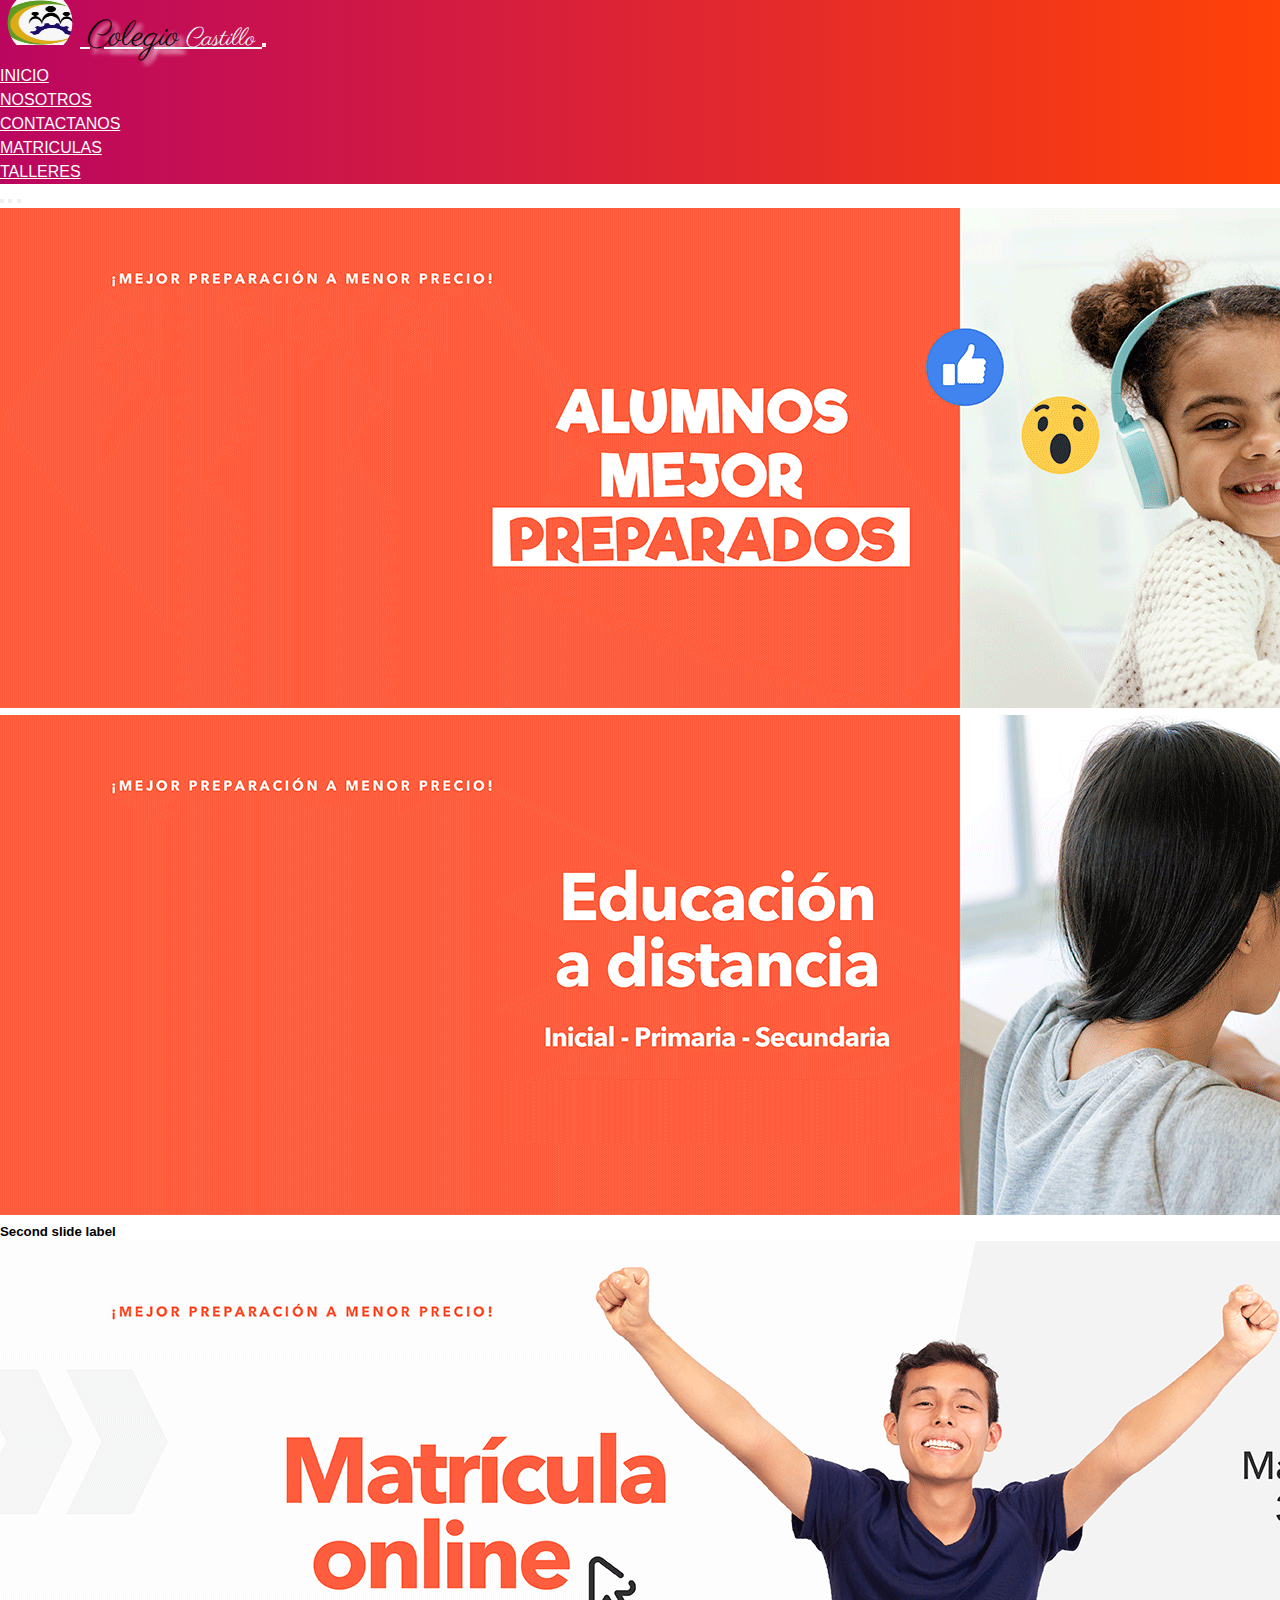
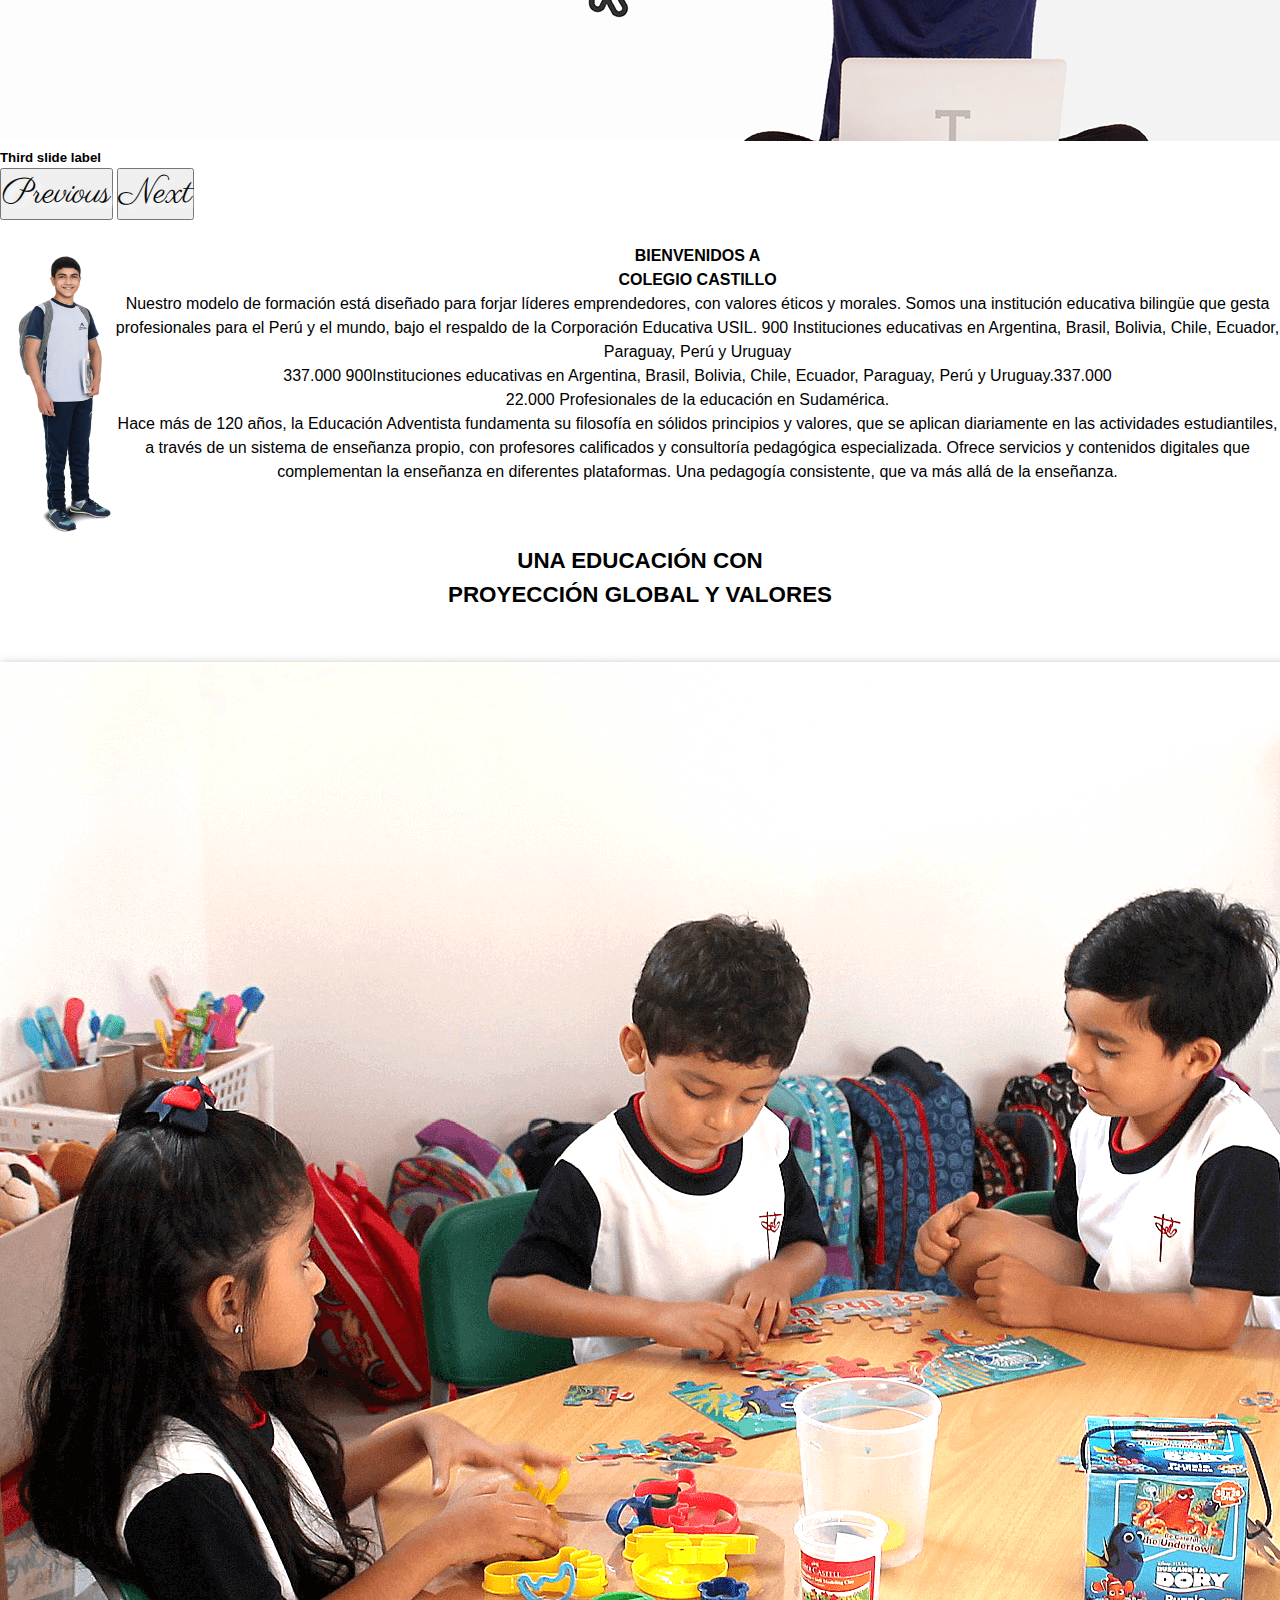
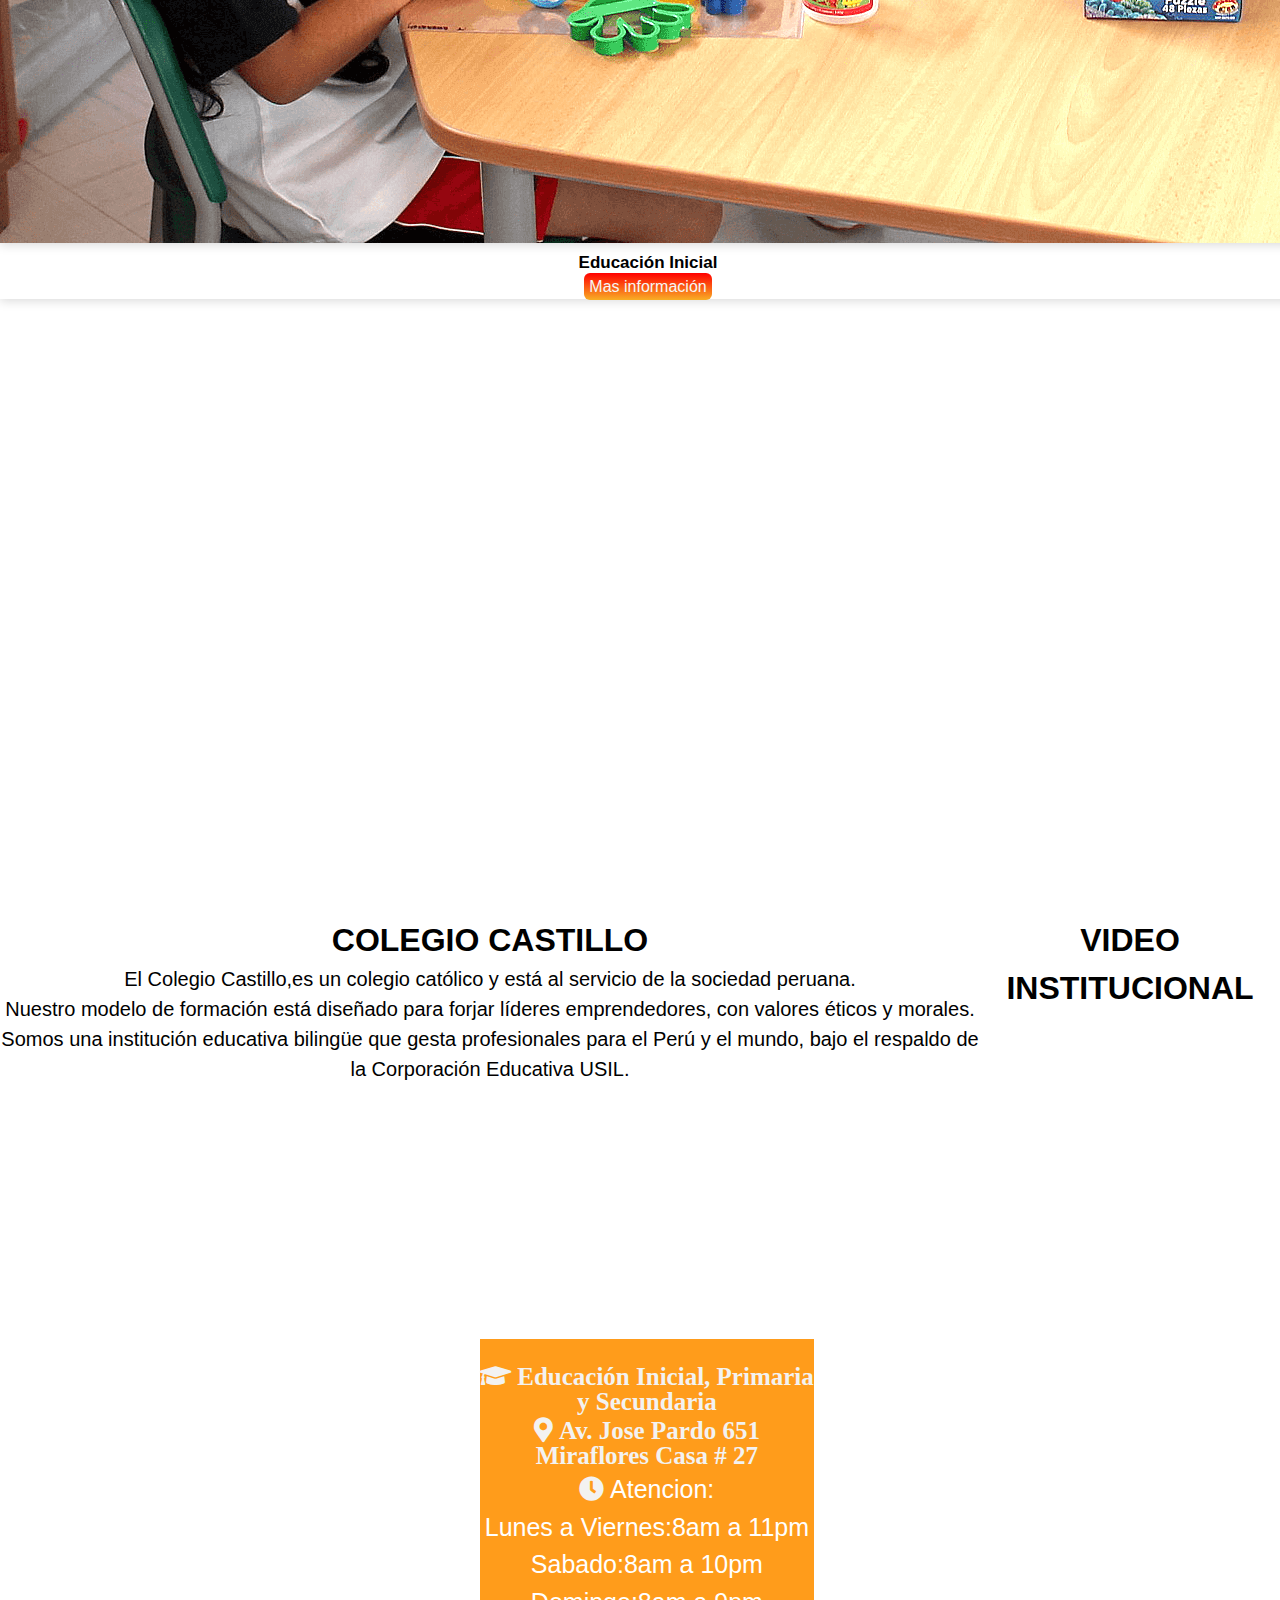
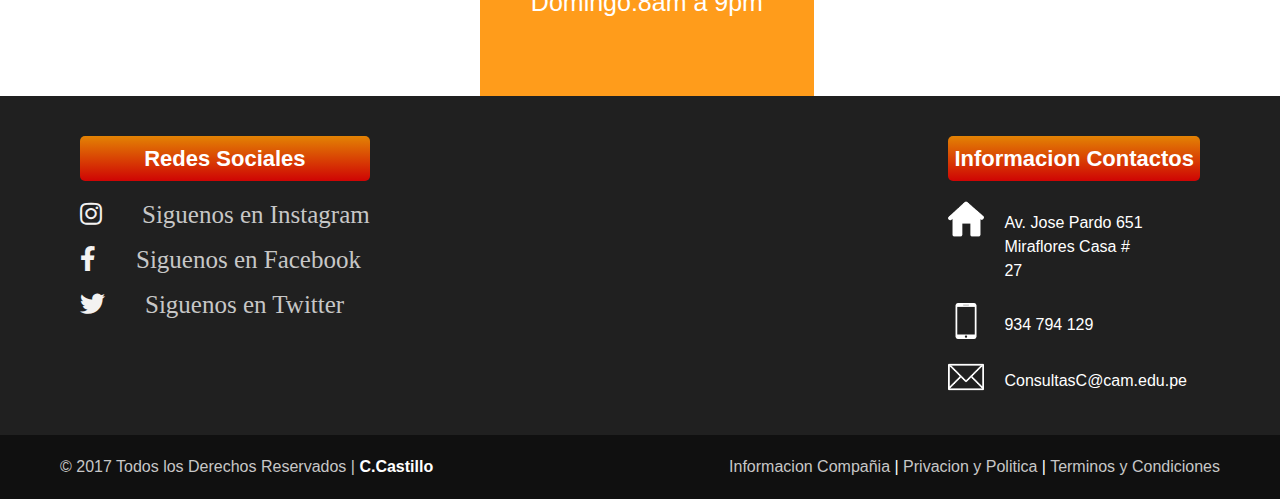
<file: index.html>
<!DOCTYPE html>
<html lang="en">
<head>
    <meta charset="UTF-8">
    <meta http-equiv="X-UA-Compatible" content="IE=edge">
    <meta name="viewport" content="width=device-width, initial-scale=1.0">
    <title>Document</title>
    <link rel="stylesheet" href="css/inicio.css">
    <link rel="stylesheet" href="css/menu.css">
    <link rel="stylesheet" href="css/footer.css">
    <link href="https://cdn.jsdelivr.net/npm/bootstrap@5.1.0/dist/css/bootstrap.min.css" rel="stylesheet" integrity="sha384-KyZXEAg3QhqLMpG8r+8fhAXLRk2vvoC2f3B09zVXn8CA5QIVfZOJ3BCsw2P0p/We" crossorigin="anonymous">
    <!----ICOOS-->
    <link rel="stylesheet" href="https://use.fontawesome.com/releases/v5.8.2/css/all.css">
    <link rel="stylesheet" href="https://cdn.jsdelivr.net/npm/bootstrap-icons@1.5.0/font/bootstrap-icons.css">
</head>
<body>
    <!--MENU-MENU-MENU-->
    <nav class="navbar navbar-expand-lg navbar-light ">
      <div class="container-fluid">
        <a class="navbar-brand" href="#">
          <img class="img" src="pexel34.jpg" width="80px" height="45px" alt="">
          <span>Colegio</span> Castillo
        </a>
        <button class="navbar-toggler" type="button" data-bs-toggle="collapse" data-bs-target="#navbarSupportedContent" aria-controls="navbarSupportedContent" aria-expanded="false" aria-label="Toggle navigation">
          <span class="navbar-toggler-icon"></span>
        </button>
        <div class="collapse navbar-collapse" id="navbarSupportedContent">
          <ul class="navbar-nav ms-auto mb-2 mb-lg-0">
            
            <li class="nav-item">
              <a class="nav-link active" href="index.html">Inicio</a>
            </li>
            <li class="nav-item">
              <a class="nav-link" href="nosotros.html">Nosotros</a>
            </li>
            <li class="nav-item">
              <a class="nav-link" href="contacto.html">Contactanos</a>
            </li>
            <li class="nav-item">
              <a class="nav-link" href="matricula.html">Matriculas</a>
            </li>
            <li class="nav-item">
              <a class="nav-link" href="talleres.html">Talleres</a>
            
            </li>
          </ul>
        
        </div>
      </div>
    </nav>
    <!--MENU FIN-->
    <!--SLIDER-SLIDER-->
    <div id="carouselExampleCaptions" class="carousel slide" data-bs-ride="carousel">
      <div class="carousel-indicators">
        <button type="button" data-bs-target="#carouselExampleCaptions" data-bs-slide-to="0" class="active" aria-current="true" aria-label="Slide 1"></button>
        <button type="button" data-bs-target="#carouselExampleCaptions" data-bs-slide-to="1" aria-label="Slide 2"></button>
        <button type="button" data-bs-target="#carouselExampleCaptions" data-bs-slide-to="2" aria-label="Slide 3"></button>
      </div>
      <div class="carousel-inner">
        <div class="carousel-item active">
          <img src="icon/es2.png" class="d-block w-100" alt="...">
          
      </div>
        <div class="carousel-item">
          <img src="icon/es1.png" class="d-block w-100" alt="...">
          <div class="carousel-caption d-none d-md-block">
            <h5>Second slide label</h5>
          
          </div>
        </div>
        
        <div class="carousel-item">
          <img src="icon/es3.png" class="d-block w-100" alt="...">
          <div class="carousel-caption d-none d-md-block">
            <h5>Third slide label</h5>
            
          </div>
        </div>
      </div>
      <button class="carousel-control-prev" type="button" data-bs-target="#carouselExampleCaptions" data-bs-slide="prev">
        <span class="carousel-control-prev-icon" aria-hidden="true"></span>
        <span class="visually-hidden">Previous</span>
      </button>
      <button class="carousel-control-next" type="button" data-bs-target="#carouselExampleCaptions" data-bs-slide="next">
        <span class="carousel-control-next-icon" aria-hidden="true"></span>
        <span class="visually-hidden">Next</span>
      </button>
    </div>
    <!--CONTENEDOR1---CONTENEDOR1-->
    <br>
    <div>
      <p><img class="img1" src="icon/chico.png" height="300px" alt=""> 
        <b>BIENVENIDOS A</b> <br> 
        <b>COLEGIO CASTILLO</b> <br>
        Nuestro modelo de formación está diseñado para forjar líderes emprendedores,
        con valores éticos y morales. Somos una institución educativa bilingüe que gesta
        profesionales para el Perú y el mundo,
        bajo el respaldo de la Corporación Educativa USIL.
        900 Instituciones educativas en Argentina, Brasil, Bolivia,
        Chile, Ecuador, Paraguay, Perú y Uruguay
        <br>
        337.000
        900Instituciones educativas en Argentina, Brasil, 
        Bolivia, Chile, Ecuador, Paraguay, Perú y Uruguay.337.000
        <br>22.000
        Profesionales de la educación en Sudamérica.
        <br>
        Hace más de 120 años, la Educación Adventista fundamenta su
        filosofía en sólidos principios y valores, que se aplican 
        diariamente en las actividades estudiantiles, a través de un sistema de enseñanza propio, con profesores calificados y consultoría pedagógica especializada. Ofrece servicios y contenidos digitales que complementan la enseñanza en diferentes plataformas. 
        Una pedagogía consistente, que va más allá de la enseñanza.
      </p>

      <div>
        
      </div>
      <div class="container">

      </div>
    
    <!--CONTENEDOR DE 2-->
    <section class="gallery-block cards-gallery">
      <div class="container">
        <div class="heading">
          <h2>UNA EDUCACIÓN CON</h2>
          <h2>PROYECCIÓN GLOBAL Y VALORES</h2>
        </div>
        <div class="row">
          <div class="col-md-6 col-lg-4">
            <div class="card border-0 transform-on-hover">
              <a class="lightbox" href="icon/inicial.png"><img src="icon/inicial.png" class="card-img-top"></a>
              <div class="card-body">
                <h6>Educación Inicial</h6>
                <a href="inicial.html" id="info">Mas información</a>
              </div>
            </div>
          </div>
          
          <div class="col-md-6 col-lg-4">
            <div class="card border-0 transform-on-hover">
              <a class="lightbox" href="icon/primaria.jpg"><img src="icon/primaria.jpg" class="card-img-top"></a>
              <div class="card-body">
                <h6>Educación Primaria</h6>
                <a href="primaria.html" id="info">Mas información</a>
              </div>
            </div>
          </div>
          
          <div class="col-md-6 col-lg-4">
            <div class="card border-0 transform-on-hover">
              <a class="lightbox" href="icon/secundaria.jpg"><img src="icon/secundaria.jpg" class="card-img-top"></a>
              <div class="card-body">
                <h6>Educación Secundaria</h6>
                <a href="secundaria.html" id="info">Mas información</a>
              </div>
            </div>
          </div>
        </div>
        
        <!--df-->
        
        </div>
      </div>
    </section>

    <!---CONTAINER 3-->
    <div class="container">
      <div class="row">
        <div class="col-md-6">
          <div class="jumbotrom">
            <h1>COLEGIO CASTILLO </h1>
            <p class="parrafo1"> El Colegio Castillo,es un colegio católico y está al servicio de la
              sociedad peruana. 
            </p>
            <p class="parrafo1">Nuestro modelo de formación está diseñado para forjar líderes emprendedores,
              con valores éticos y morales. Somos una institución educativa bilingüe que gesta profesionales para el Perú y el mundo,
              bajo el respaldo de la Corporación Educativa USIL.</p>
          </div>
        </div>
        <div class="col-md-6">
          <div class="jumbotrom">
            <h1>VIDEO INSTITUCIONAL </h1>
            <p class="video2">
              <iframe width="300" height="300" src="https://www.youtube.com/embed/ipaQ0iGM97s" title="YouTube video player" frameborder="0" allow="accelerometer; autoplay; clipboard-write;
              encrypted-media; gyroscope; picture-in-picture" allowfullscreen></iframe>
            </p>
          </div>
        </div>
      </div>
    </div>
    <!--FIN DE CONTAINER3-->
    <!--CONTAINER4-->
    <div class="container ">
      <div class="row ">
        
        <div class="col-6">
          
            <iframe src="https://www.google.com/maps/embed?pb=!1m18!1m12!1m3!1d30962.668365403777!2d-75.73340160869859!3d-14.057470739203755!2m3!1f0!2f0!3f0!3m2!1i1024!2i768!4f13.1!3m3!1m2!1s0x91111d528bfa4865%3A0x280a13831099717!2sColegio%20Saco%20Oliveros%20(%20Ica-Parcona%20)!5e0!3m2!1ses!2spe!4v1629577984708!5m2!1ses!2spe"
            width="480" height="350" style="border:0;" allowfullscreen="" loading="lazy"></iframe>
          </div>
          
          <div class="col-6 color4">
            <br>
            <p><i class="fas fa-graduation-cap">	
              
              Educación Inicial, Primaria <br> y Secundaria</i></p>
          
          <p><i class="fas fa-map-marker-alt">
            Av. Jose Pardo 651 <br> Miraflores Casa # 27
          </i>
          </p>
          <p class="reloj"><i class="fas fa-clock"></i>
          Atencion: <br>
          Lunes a Viernes:8am a 11pm <br>
          Sabado:8am a 10pm <br>
          Domingo:8am a 9pm <br>
          </p>
          </div>
      </div>
    </div>
    <!--FIN CONTAINER4-->
    <!--FOOTER-FOOTER-FOOTER-->
    <footer>
    
        <div class="container-footer-all">
            <div class="container-body">
                <div class="colum2">
                    <h1>Redes Sociales</h1>
                    <div class="row">
                        <i class="fab fa-instagram"><label>Siguenos en Instagram</label></i>
                        
                    </div>
                    <div class="row">
                        
                        <i class="fab fa-facebook-f"><label>Siguenos en Facebook</label></i>
                        
                    </div>
                    <div class="row">
                        <i class="fab fa-twitter"><label>Siguenos en Twitter</label> </i>
                        
                    </div>
                    
                </div>
                <div class="colum3">
                    <h1>Informacion Contactos</h1>
                    <div class="row2">
                        <img src="icon/house.png">
                        <label> 
                        Av. Jose Pardo 
                        651 Miraflores
                        Casa # 27</label>
                    </div>
                    <div class="row2">
                        <img src="icon/smartphone.png">
                        <label>934 794 129 </label>
                    </div>

                    <div class="row2">
                        <img src="icon/contact.png">
                        <label>ConsultasC@cam.edu.pe</label>
                    </div>
                </div>
            </div>
         </div>
         
        <div class="container-footer">
                <div class="footer">
                     <div class="copyright">
                         © 2017 Todos los Derechos Reservados | <a href="">C.Castillo</a>
                     </div>
 
                     <div class="information">
                         <a href="">Informacion Compañia</a> | <a href="">Privacion y Politica</a> | <a href="">Terminos y Condiciones</a>
                     </div>
                 </div>
 
        </div>
         
     </footer>



    <script src="https://cdn.jsdelivr.net/npm/bootstrap@5.0.2/dist/js/bootstrap.bundle.min.js" integrity="sha384-MrcW6ZMFYlzcLA8Nl+NtUVF0sA7MsXsP1UyJoMp4YLEuNSfAP+JcXn/tWtIaxVXM" crossorigin="anonymous"></script>
    <script src="https://cdn.jsdelivr.net/npm/@popperjs/core@2.9.2/dist/umd/popper.min.js" integrity="sha384-IQsoLXl5PILFhosVNubq5LC7Qb9DXgDA9i+tQ8Zj3iwWAwPtgFTxbJ8NT4GN1R8p" crossorigin="anonymous"></script>
    <script src="https://cdn.jsdelivr.net/npm/bootstrap@5.0.2/dist/js/bootstrap.min.js" integrity="sha384-cVKIPhGWiC2Al4u+LWgxfKTRIcfu0JTxR+EQDz/bgldoEyl4H0zUF0QKbrJ0EcQF" crossorigin="anonymous"></script>

</body>
</html>
</file>
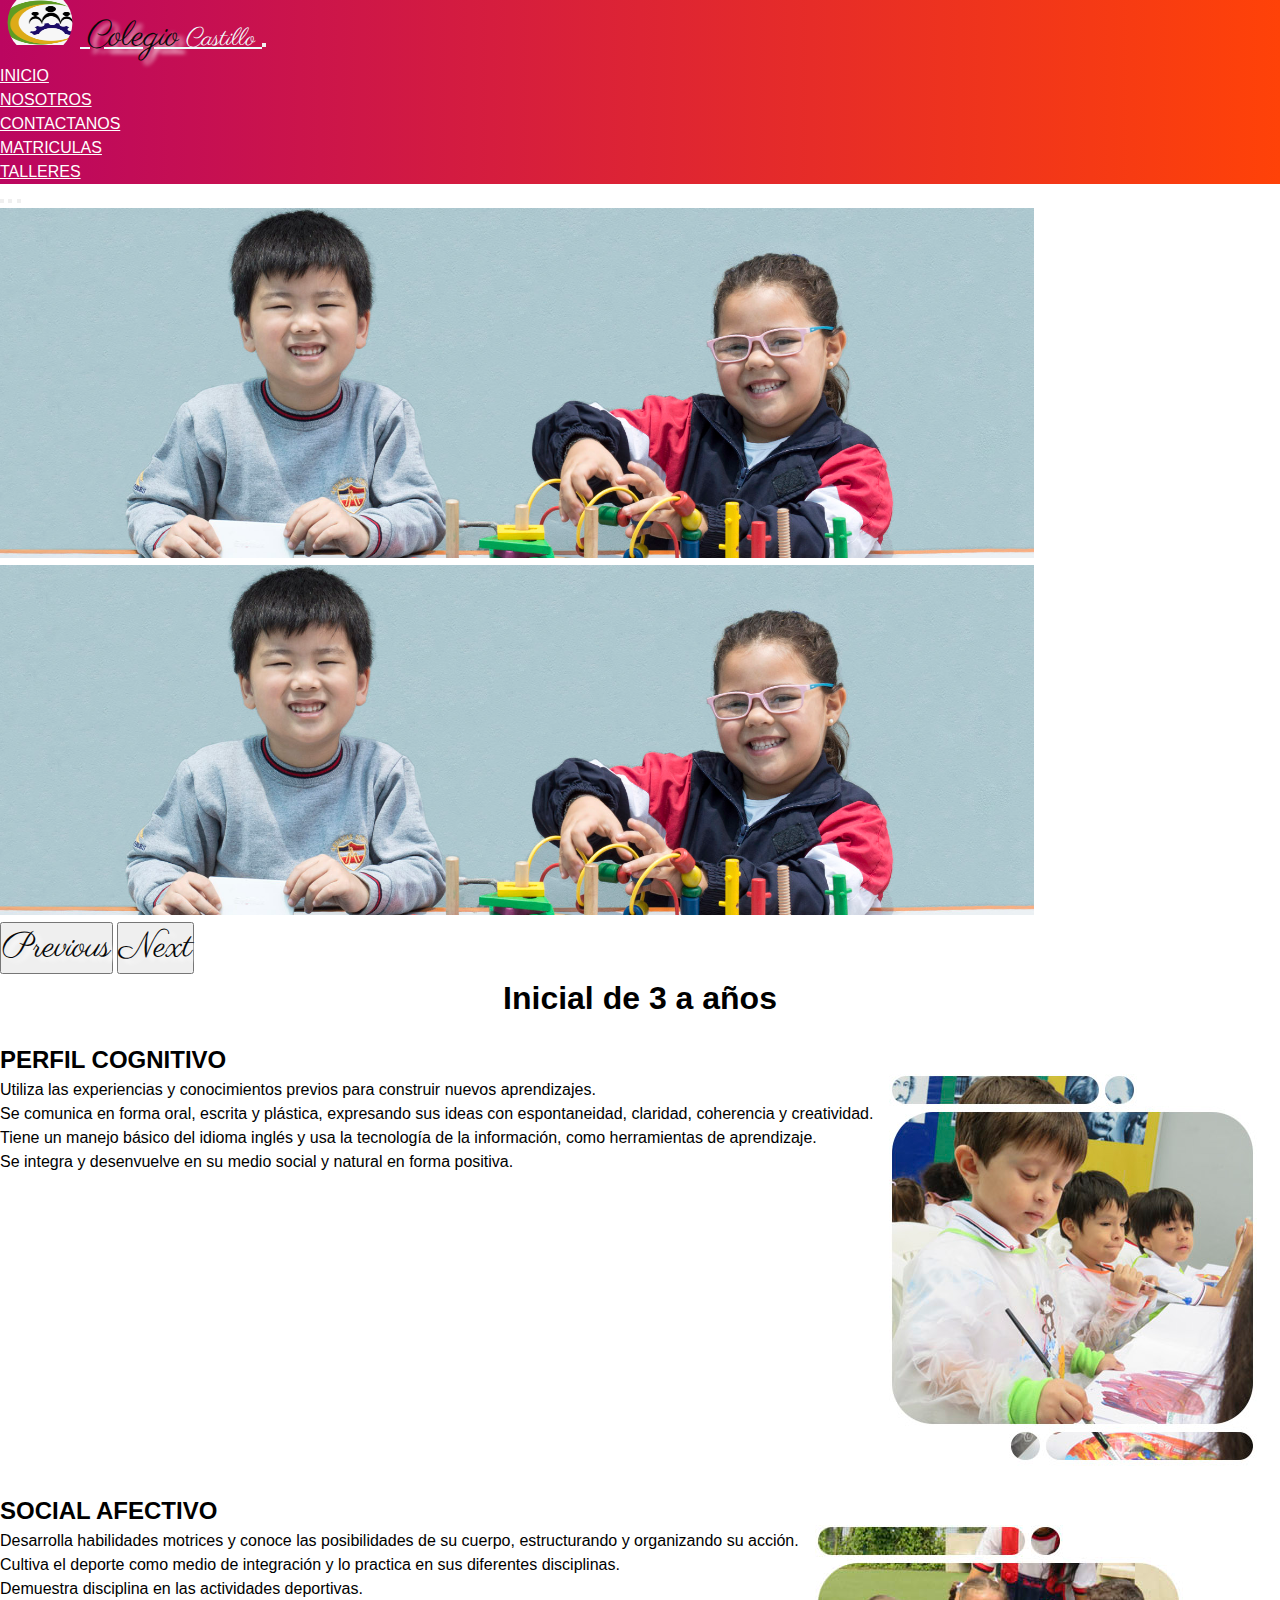
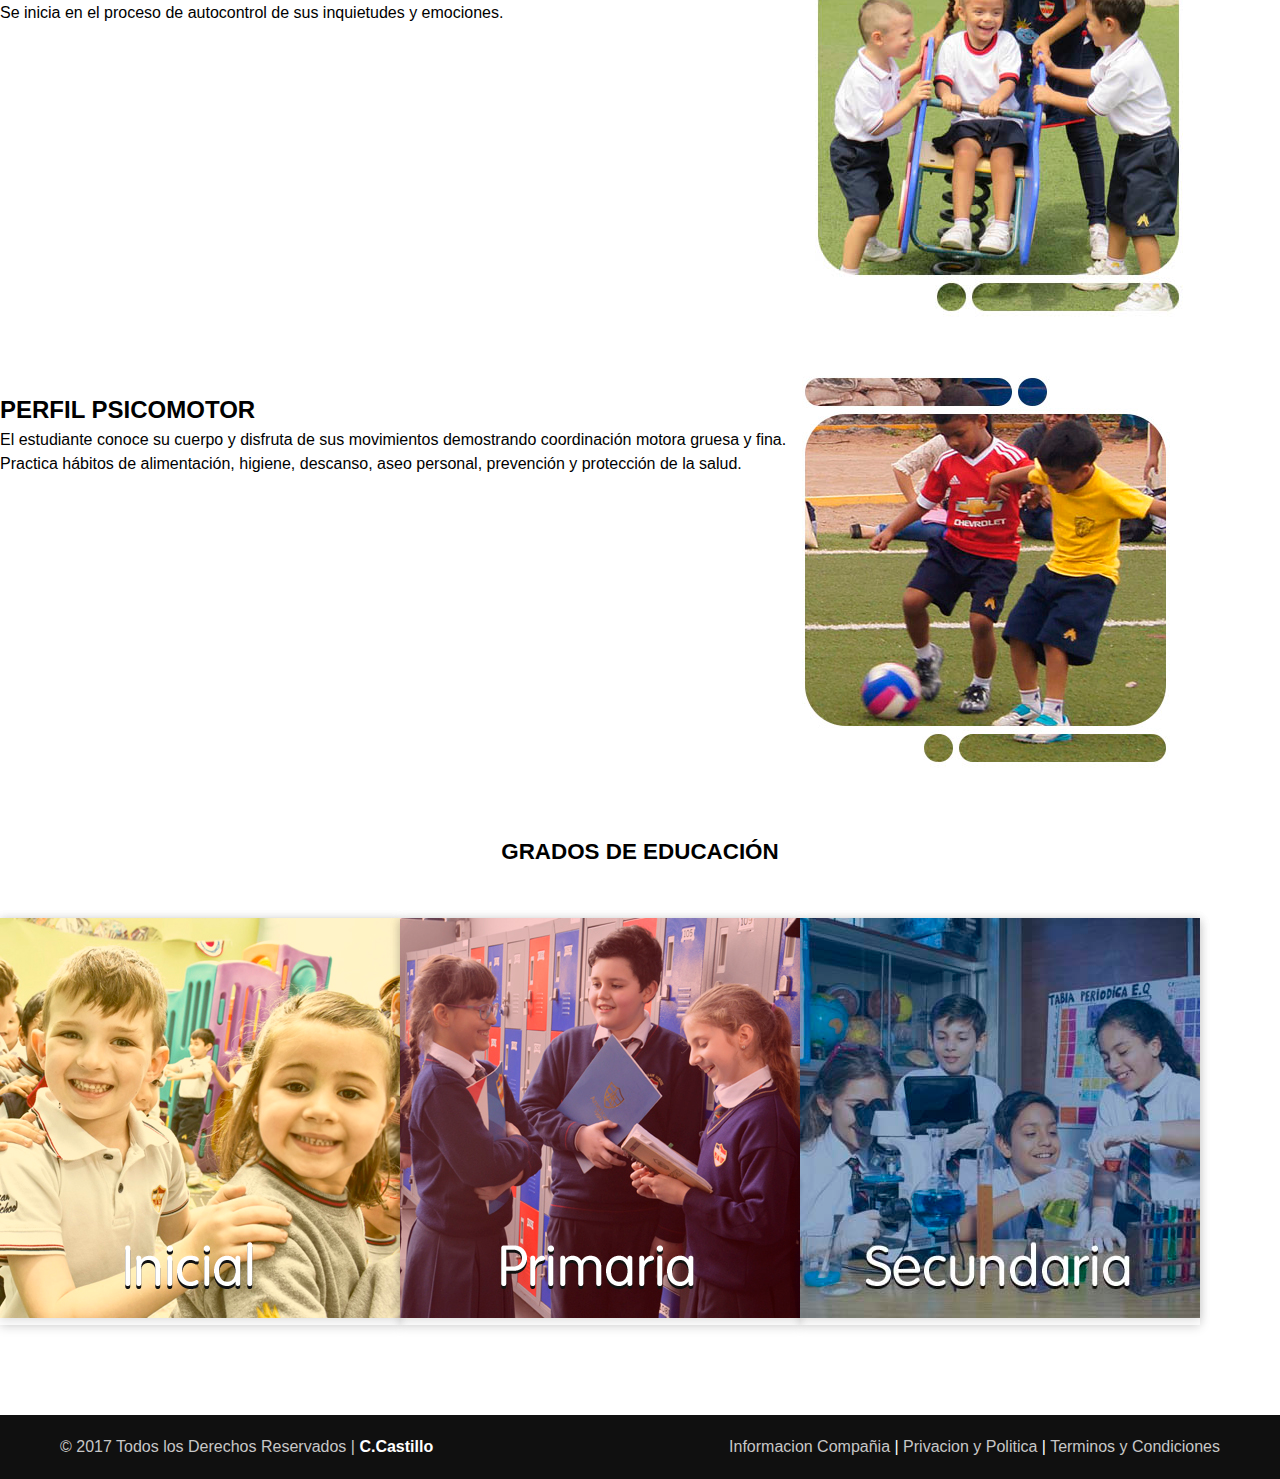
<file: inicial.html>
<!DOCTYPE html>
<html lang="en">
<head>
    <meta charset="UTF-8">
    <meta http-equiv="X-UA-Compatible" content="IE=edge">
    <meta name="viewport" content="width=device-width, initial-scale=1.0">
    <title>Document</title>
    <link rel="stylesheet" href="css/inicio.css">
    <link rel="stylesheet" href="css/menu.css">
    <link rel="stylesheet" href="css/footer.css">
    <link href="https://cdn.jsdelivr.net/npm/bootstrap@5.1.0/dist/css/bootstrap.min.css" rel="stylesheet" integrity="sha384-KyZXEAg3QhqLMpG8r+8fhAXLRk2vvoC2f3B09zVXn8CA5QIVfZOJ3BCsw2P0p/We" crossorigin="anonymous">
    <!----ICOOS-->
    <link rel="stylesheet" href="https://use.fontawesome.com/releases/v5.8.2/css/all.css">
    <link rel="stylesheet" href="https://cdn.jsdelivr.net/npm/bootstrap-icons@1.5.0/font/bootstrap-icons.css">
</head>
<body>
    <!--MENU-MENU-MENU-->
    <nav class="navbar navbar-expand-lg navbar-light ">
      <div class="container-fluid">
        <a class="navbar-brand" href="#">
          <img class="img" src="pexel34.jpg" width="80px" height="45px" alt="">
          <span>Colegio</span> Castillo
        </a>
        <button class="navbar-toggler" type="button" data-bs-toggle="collapse" data-bs-target="#navbarSupportedContent" aria-controls="navbarSupportedContent" aria-expanded="false" aria-label="Toggle navigation">
          <span class="navbar-toggler-icon"></span>
        </button>
        <div class="collapse navbar-collapse" id="navbarSupportedContent">
          <ul class="navbar-nav ms-auto mb-2 mb-lg-0">
            
            <li class="nav-item">
              <a class="nav-link active" href="index.html">Inicio</a>
            </li>
            <li class="nav-item">
              <a class="nav-link" href="nosotros.html">Nosotros</a>
            </li>
            <li class="nav-item">
              <a class="nav-link" href="contacto.html">Contactanos</a>
            </li>
            <li class="nav-item">
              <a class="nav-link" href="matricula.html">Matriculas</a>
            
            </li>
            <li class="nav-item">
              <a class="nav-link" href="talleres.html">Talleres</a>
            
            </li>
          </ul>
        
        </div>
      </div>
    </nav>
    <!--fin de menu-->

    <!--SLIDER-->
    <!--SLIDER-SLIDER-->
    <div id="carouselExampleCaptions" class="carousel slide" data-bs-ride="carousel">
        <div class="carousel-indicators">
          <button type="button" data-bs-target="#carouselExampleCaptions" data-bs-slide-to="0" class="active" aria-current="true" aria-label="Slide 1"></button>
          <button type="button" data-bs-target="#carouselExampleCaptions" data-bs-slide-to="1" aria-label="Slide 2"></button>
          <button type="button" data-bs-target="#carouselExampleCaptions" data-bs-slide-to="2" aria-label="Slide 1"></button>
        </div>
        <div class="carousel-inner">
          <div class="carousel-item active">
            <img src="inicial/1i.jpg" height="350" class="d-block w-100" alt="...">
            
        </div>
          <div class="carousel-item">
            <img src="inicial/1i.jpg" height="350" class="d-block w-100" alt="...">
            <div class="carousel-caption d-none d-md-block">
            
            </div>
          </div>
          
        
        </div>
        <button class="carousel-control-prev" type="button" data-bs-target="#carouselExampleCaptions" data-bs-slide="prev">
          <span class="carousel-control-prev-icon" aria-hidden="true"></span>
          <span class="visually-hidden">Previous</span>
        </button>
        <button class="carousel-control-next" type="button" data-bs-target="#carouselExampleCaptions" data-bs-slide="next">
          <span class="carousel-control-next-icon" aria-hidden="true"></span>
          <span class="visually-hidden">Next</span>
        </button>
      </div>
    <!--FIN DE SLIDER-->
    <h1>Inicial de 3 a años </h1>
    <!--CONTENEDOR 1-->
    <div class="container">
        <div class="row">
          <div class="col">
            <h2>PERFIL COGNITIVO</h2>
            <li>Utiliza las experiencias y conocimientos previos para construir nuevos aprendizajes.</li>
            <li>Se comunica en forma oral, escrita y plástica, expresando sus
                ideas con espontaneidad, claridad, coherencia y creatividad.</li>
            <li>Tiene un manejo básico del idioma inglés y usa la tecnología de la información, como herramientas de aprendizaje.</li>
          <li>Se integra y desenvuelve en su medio social y natural en forma positiva.</li>
        
        </div>
          <div class="col">
            <br>
            <img src="inicial/i3.jpg" alt="">
          </div>
        </div>
        
    </div>
    </div>
    <!--CONTENEDOR 1 FIN-->
    <!--CONTENEDOR 2-->
    <div class="container">
        <div class="row">
          <div class="col">
            <h2> SOCIAL AFECTIVO</h2>
            <li>Desarrolla habilidades motrices y conoce las posibilidades
                de su cuerpo, estructurando y organizando su acción.</li>
            <li>Cultiva el deporte como medio de integración y lo practica 
                en sus diferentes disciplinas.</li>
            <li>Demuestra disciplina en las actividades deportivas.</li>
            <li>Se inicia en el proceso de autocontrol de sus inquietudes y emociones.</li>
          </div>
          <div class="col">
            <br>
            <img src="inicial/i4.jpg" alt="">
          </div>
        </div>
    </div>
    <!--CONTENEDOR 2 FIN-->
    <!--CONTENEDOR 3-->
    <div class="container">
        <div class="row">
          <div class="col">
            <br> <br>
            <h2>PERFIL PSICOMOTOR</h2>
            <li>El estudiante conoce su cuerpo y disfruta de sus movimientos
                demostrando coordinación motora gruesa y fina.</li>
            <li>Practica hábitos de alimentación, higiene, descanso, 
            aseo personal, prevención y protección de la salud.</li>
            
          </div>
          <div class="col">
            <br>
            <img src="inicial/i5.jpg" alt="">
          </div>
        </div>
    </div>
    <!--CONTENEDOR 3 FIN-->
    <!---contenedor de img-->
    <!--CONTENEDOR DE 2-->
    <section class="gallery-block cards-gallery">
        <div class="container">
          <div class="heading">
            <h2>GRADOS DE EDUCACIÓN</h2>
            
          </div>
          <div class="row">
            <div class="col-md-6 col-lg-4">
              <div class="card border-0 transform-on-hover">
                <a class="lightbox" href="inicial.html"><img src="Inicial-primara-secu/1d.jpg" class="card-img-top"></a>
                
              </div>
            </div>
            
            <div class="col-md-6 col-lg-4">
              <div class="card border-0 transform-on-hover">
                <a class="lightbox" href="primaria.html"><img src="Inicial-primara-secu/2d.jpg" class="card-img-top"></a>
                
              </div>
            </div>
            
            <div class="col-md-6 col-lg-4">
              <div class="card border-0 transform-on-hover">
                <a class="lightbox" href="secundaria.html"><img src="Inicial-primara-secu/3d.jpg" class="card-img-top"></a>
                
              </div>
            </div>
          </div>
          
          <!--df-->
          
          </div>
        </div>
      </section>
  
    <footer>
        <div class="container-footer">
            <div class="footer">
                 <div class="copyright">
                     © 2017 Todos los Derechos Reservados | <a href="">C.Castillo</a>
                 </div>

                 <div class="information">
                     <a href="">Informacion Compañia</a> | <a href="">Privacion y Politica</a> | <a href="">Terminos y Condiciones</a>
                 </div>
             </div>

        </div>
    </footer>
    <script src="https://cdn.jsdelivr.net/npm/bootstrap@5.0.2/dist/js/bootstrap.bundle.min.js" integrity="sha384-MrcW6ZMFYlzcLA8Nl+NtUVF0sA7MsXsP1UyJoMp4YLEuNSfAP+JcXn/tWtIaxVXM" crossorigin="anonymous"></script>
    <script src="https://cdn.jsdelivr.net/npm/@popperjs/core@2.9.2/dist/umd/popper.min.js" integrity="sha384-IQsoLXl5PILFhosVNubq5LC7Qb9DXgDA9i+tQ8Zj3iwWAwPtgFTxbJ8NT4GN1R8p" crossorigin="anonymous"></script>
    <script src="https://cdn.jsdelivr.net/npm/bootstrap@5.0.2/dist/js/bootstrap.min.js" integrity="sha384-cVKIPhGWiC2Al4u+LWgxfKTRIcfu0JTxR+EQDz/bgldoEyl4H0zUF0QKbrJ0EcQF" crossorigin="anonymous"></script>

</body>
</html>
</file>
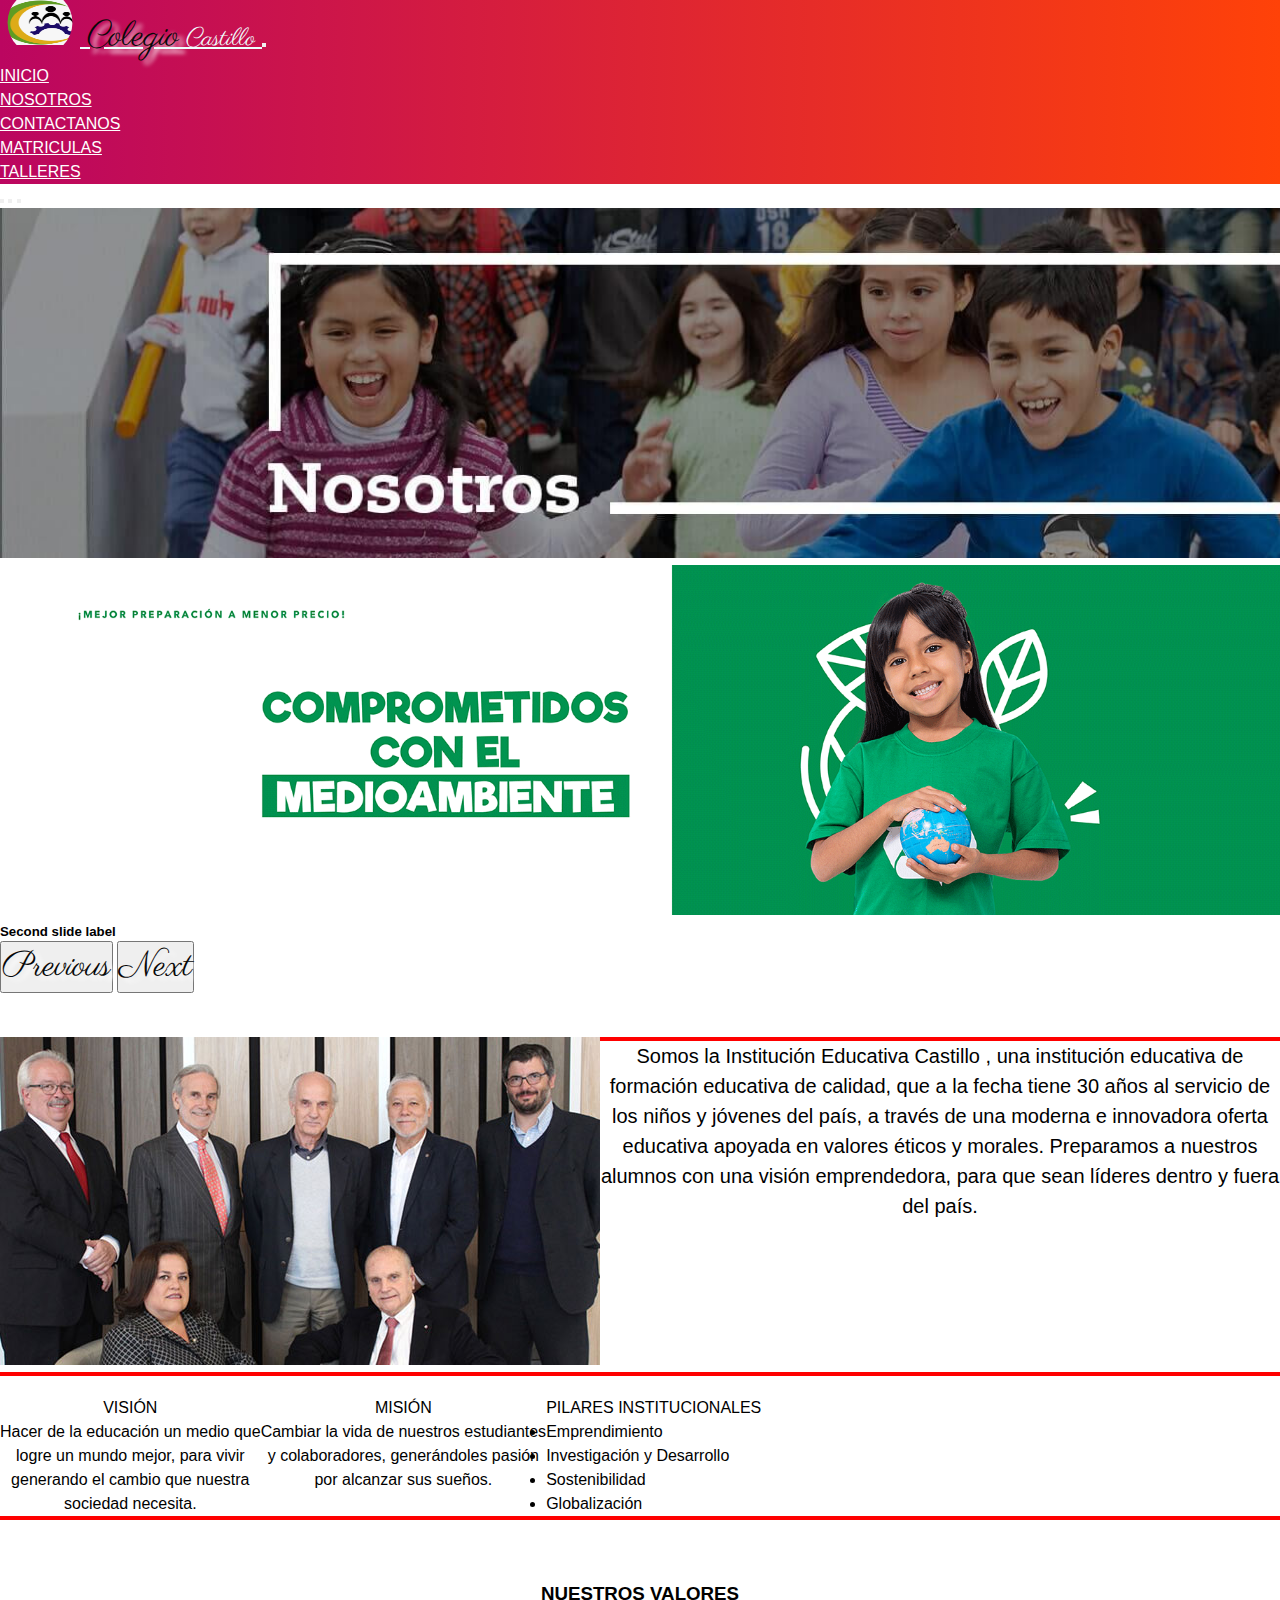
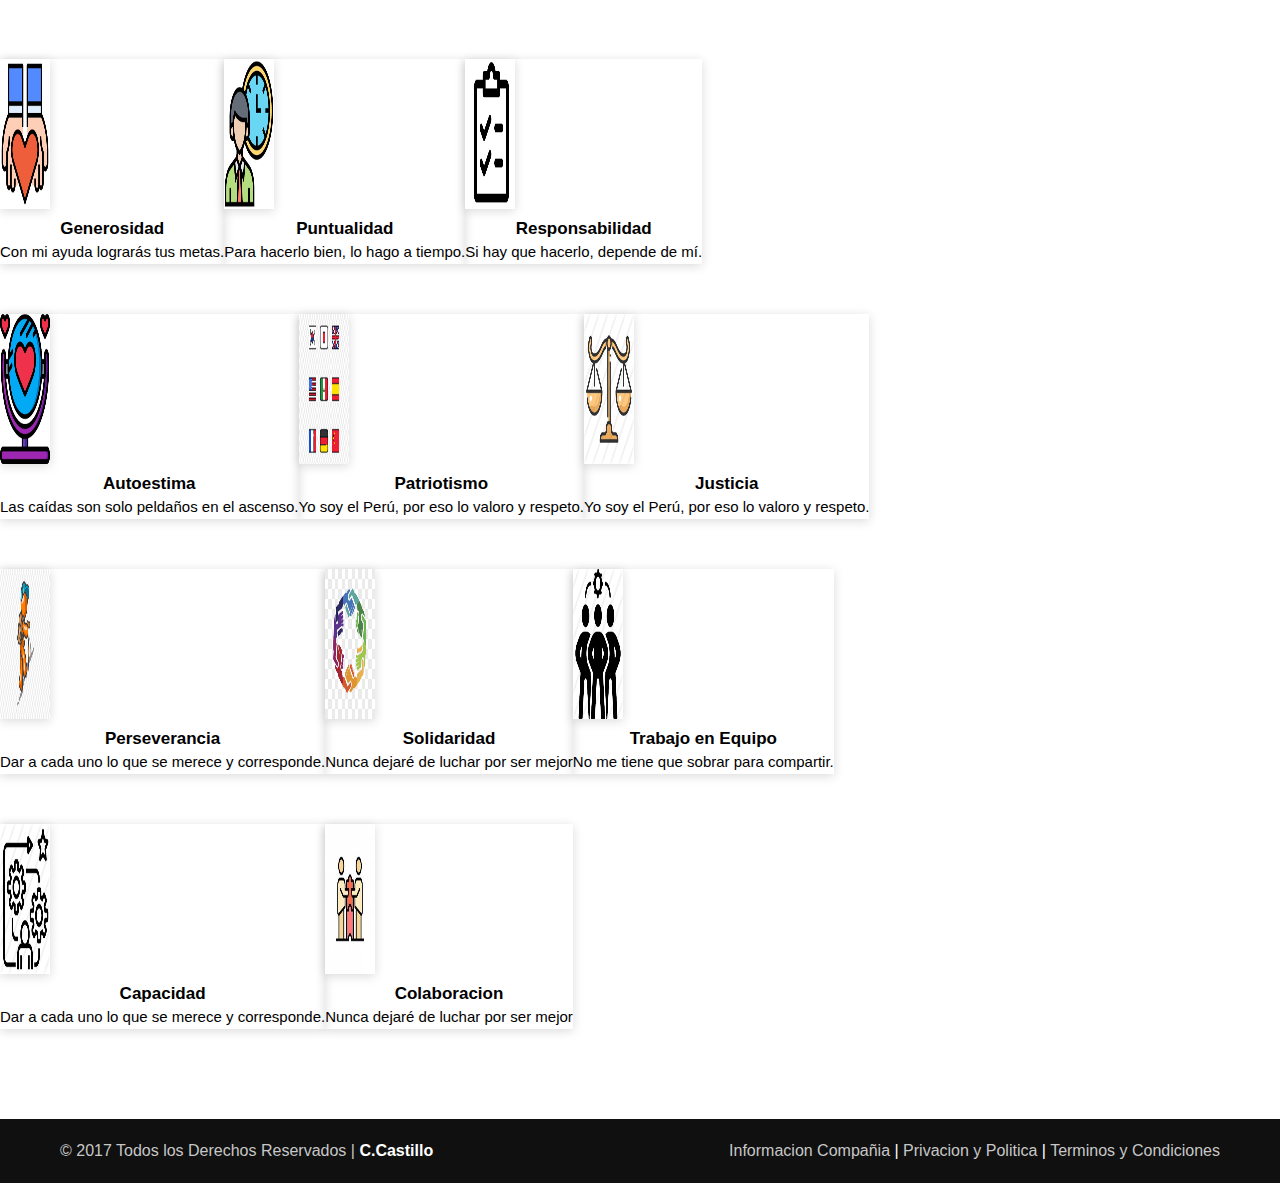
<file: nosotros.html>
<!DOCTYPE html>
<html lang="en">
<head>
    <meta charset="UTF-8">
    <meta http-equiv="X-UA-Compatible" content="IE=edge">
    <meta name="viewport" content="width=device-width, initial-scale=1.0">
    <title>Document</title>
    <link rel="stylesheet" href="css/inicio.css">
    <link rel="stylesheet" href="css/menu.css">
    <link rel="stylesheet" href="css/footer.css">
    <link href="https://cdn.jsdelivr.net/npm/bootstrap@5.1.0/dist/css/bootstrap.min.css" rel="stylesheet" integrity="sha384-KyZXEAg3QhqLMpG8r+8fhAXLRk2vvoC2f3B09zVXn8CA5QIVfZOJ3BCsw2P0p/We" crossorigin="anonymous">
    <!----ICOOS-->
    <link rel="stylesheet" href="https://use.fontawesome.com/releases/v5.8.2/css/all.css">
    <link rel="stylesheet" href="https://cdn.jsdelivr.net/npm/bootstrap-icons@1.5.0/font/bootstrap-icons.css">
</head>
<body>
    <!--MENU-MENU-MENU-->
    <nav class="navbar navbar-expand-lg navbar-light ">
      <div class="container-fluid">
        <a class="navbar-brand" href="#">
          <img class="img" src="pexel34.jpg" width="80px" height="45px" alt="">
          <span>Colegio</span> Castillo
        </a>
        <button class="navbar-toggler" type="button" data-bs-toggle="collapse" data-bs-target="#navbarSupportedContent" aria-controls="navbarSupportedContent" aria-expanded="false" aria-label="Toggle navigation">
          <span class="navbar-toggler-icon"></span>
        </button>
        <div class="collapse navbar-collapse" id="navbarSupportedContent">
          <ul class="navbar-nav ms-auto mb-2 mb-lg-0">
            
            <li class="nav-item">
              <a class="nav-link active" href="index.html">Inicio</a>
            </li>
            <li class="nav-item">
              <a class="nav-link" href="nosotros.html">Nosotros</a>
            </li>
            <li class="nav-item">
              <a class="nav-link" href="contacto.html">Contactanos</a>
            </li>
            <li class="nav-item">
              <a class="nav-link" href="matricula.html">Matriculas</a>
            
            </li>
            <li class="nav-item">
              <a class="nav-link" href="talleres.html">Talleres</a>
            
            </li>
          </ul>
        
        </div>
      </div>
    </nav>
    <!--fin de menu-->

    <!--SLIDER-->
    <!--SLIDER-SLIDER-->
    <div id="carouselExampleCaptions" class="carousel slide" data-bs-ride="carousel">
        <div class="carousel-indicators">
          <button type="button" data-bs-target="#carouselExampleCaptions" data-bs-slide-to="0" class="active" aria-current="true" aria-label="Slide 1"></button>
          <button type="button" data-bs-target="#carouselExampleCaptions" data-bs-slide-to="1" aria-label="Slide 2"></button>
          <button type="button" data-bs-target="#carouselExampleCaptions" data-bs-slide-to="2" aria-label="Slide 1"></button>
        </div>
        <div class="carousel-inner">
          <div class="carousel-item active">
            <img src="icon/eslinosotros1.jpg" height="350" class="d-block w-100" alt="...">
            
        </div>
          <div class="carousel-item">
            <img src="icon/eslinosotros2.png" height="350" class="d-block w-100" alt="...">
            <div class="carousel-caption d-none d-md-block">
              <h5>Second slide label</h5>
            
            </div>
          </div>
          
        
        </div>
        <button class="carousel-control-prev" type="button" data-bs-target="#carouselExampleCaptions" data-bs-slide="prev">
          <span class="carousel-control-prev-icon" aria-hidden="true"></span>
          <span class="visually-hidden">Previous</span>
        </button>
        <button class="carousel-control-next" type="button" data-bs-target="#carouselExampleCaptions" data-bs-slide="next">
          <span class="carousel-control-next-icon" aria-hidden="true"></span>
          <span class="visually-hidden">Next</span>
        </button>
      </div>
    <!--FIN DE SLIDER-->
    <!--Contenedor uno-->
    <br>
    <div class="container">
        <div class="row">
          <div class="col">
            <img src="somos/img1.jpg" alt="">
          </div>
          <div class="col">
              <hr class="hr">
            <p class="primerparrafosomos">Somos la Institución Educativa Castillo , una institución educativa de formación educativa de calidad,
                que a la fecha tiene 30 años al servicio de los niños y jóvenes del país, a través de una moderna e
                innovadora oferta educativa apoyada en valores éticos y morales. Preparamos a nuestros alumnos con una visión emprendedora, 
                para que sean líderes dentro y fuera del país. </p>
          </div>
        </div>
        
      </div>
    <!--Contenedor valores-->
    <hr class="hr">
    
    <div class="container">
        <div class="row">
          <div class="col order-first">
            <p>VISIÓN </p>
            <p>Hacer de la educación un medio que <br> logre un mundo mejor,
                para vivir <br> generando el cambio que nuestra <br> sociedad necesita.</p>
          </div>
          <div class="col">
            <p>MISIÓN </p>
            <p>Cambiar la vida de nuestros estudiantes <br> y colaboradores, generándoles pasión <br> 
                por alcanzar sus sueños.</p>
          </div>
          <div class="col order-last">
            <p>PILARES INSTITUCIONALES</p>
            <li>Emprendimiento</li>
            <li>Investigación y Desarrollo</li>
            <li>Sostenibilidad</li>
            <li>Globalización </li>
          </div>
        </div>
      </div>
    <hr class="hr">
   

    <section class="gallery-block cards-gallery">
        <div class="container">
          <div class="heading">
            <h3>NUESTROS VALORES</h3>
           
          </div>
            <!--Primer img-->
        <div class="row">
            <div class="col-md-6 col-lg-4">
                <div class="card border-0 transform-on-hover">
                <a class="lightbox" href="somos/uno.png"><img src="somos/uno.png"  width="50px" height="150px" class="card-img-top"></a>
                    <div class="card-body">
                        <h6>Generosidad</h6>
                        <p>Con mi ayuda lograrás tus metas.</p>
                    </div>
                </div>
            </div>
            
            <div class="col-md-6 col-lg-4">
              <div class="card border-0 transform-on-hover">
                <a class="lightbox" href="somos/dos.png"  ><img src="somos/dos.png" width="50px" height="150px" class="card-img-top"></a>
                <div class="card-body">
                    <h6>Puntualidad</h6>
                    <p>Para hacerlo bien, lo hago a tiempo.</p>
                </div>
              </div>
            </div>
            
            <div class="col-md-6 col-lg-4">
              <div class="card border-0 transform-on-hover">
                <a class="lightbox" href="somos/tres.png"><img src="somos/tres.png" width="50px" height="150px" class="card-img-top"></a>
                <div class="card-body">
                  <h6>Responsabilidad</h6>
                    <p>Si hay que hacerlo, depende de mí.</p>
                </div>
              </div>
            </div>
        </div>
        <!--Segundo imgane-->
        <div class="row">
            <div class="col-md-6 col-lg-4">
                <div class="card border-0 transform-on-hover">
                <a class="lightbox" href="somos/cuatro.png"><img src="somos/cuatro.png"  width="50px" height="150px" class="card-img-top"></a>
                    <div class="card-body">
                        <h6>Autoestima</h6>
                        <p>Las caídas son solo peldaños en el ascenso.</p>
                    </div>
                </div>
            </div>
            
            <div class="col-md-6 col-lg-4">
              <div class="card border-0 transform-on-hover">
                <a class="lightbox" href="somos/cinco.png"  ><img src="somos/cinco.png" width="50px" height="150px" class="card-img-top"></a>
                <div class="card-body">
                    <h6>Patriotismo</h6>
                    <p>Yo soy el Perú, por eso lo valoro y respeto.</p>
                </div>
              </div>
            </div>
            
            <div class="col-md-6 col-lg-4">
              <div class="card border-0 transform-on-hover">
                <a class="lightbox" href="somos/seis.png"><img src="somos/seis.png" width="50px" height="150px" class="card-img-top"></a>
                <div class="card-body">
                  <h6>Justicia</h6>
                    <p>Yo soy el Perú, por eso lo valoro y respeto.</p>
                </div>
              </div>
            </div>
        </div>
        <!--tercera imagen-->
        <div class="row">
            <div class="col-md-6 col-lg-4">
                <div class="card border-0 transform-on-hover">
                <a class="lightbox" href="somos/siete.png"><img src="somos/siete.png"  width="50px" height="150px" class="card-img-top"></a>
                    <div class="card-body">
                        <h6>Perseverancia</h6>
                        <p>Dar a cada uno lo que se merece y corresponde.</p>
                    </div>
                </div>
            </div>
            
            <div class="col-md-6 col-lg-4">
              <div class="card border-0 transform-on-hover">
                <a class="lightbox" href="somos/ocho.png"  ><img src="somos/ocho.png" width="50px" height="150px" class="card-img-top"></a>
                <div class="card-body">
                    <h6>Solidaridad</h6>
                    <p>Nunca dejaré de luchar por ser mejor</p>
                </div>
              </div>
            </div>
            
            <div class="col-md-6 col-lg-4">
              <div class="card border-0 transform-on-hover">
                <a class="lightbox" href="somos/nueve.png"><img src="somos/nueve.png" width="50px" height="150px" class="card-img-top"></a>
                <div class="card-body">
                  <h6>Trabajo en Equipo</h6>
                    <p>No me tiene que sobrar para compartir.</p>
                </div>
              </div>
            </div>
        </div>

        <!--cuatro-->
        <div class="row">
            <div class="col-md-6 col-lg-4">
                <div class="card border-0 transform-on-hover">
                <a class="lightbox" href="somos/diez.png"><img src="somos/diez.png"  width="50px" height="150px" class="card-img-top"></a>
                    <div class="card-body">
                        <h6>Capacidad</h6>
                        <p>Dar a cada uno lo que se merece y corresponde.</p>
                    </div>
                </div>
            </div>
            
            <div class="col-md-6 col-lg-4">
              <div class="card border-0 transform-on-hover">
                <a class="lightbox" href="somos/once.png"  ><img src="somos/once.png" width="50px" height="150px" class="card-img-top"></a>
                <div class="card-body">
                    <h6>Colaboracion</h6>
                    <p>Nunca dejaré de luchar por ser mejor</p>
                </div>
              </div>
            </div>
            
            
        </div>
        </div>
          <!--df-->
          
          </div>
        </div>
      </section>
    <footer>
        <div class="container-footer">
            <div class="footer">
                 <div class="copyright">
                     © 2017 Todos los Derechos Reservados | <a href="">C.Castillo</a>
                 </div>

                 <div class="information">
                     <a href="">Informacion Compañia</a> | <a href="">Privacion y Politica</a> | <a href="">Terminos y Condiciones</a>
                 </div>
             </div>

        </div>
    </footer>
    <script src="https://cdn.jsdelivr.net/npm/bootstrap@5.0.2/dist/js/bootstrap.bundle.min.js" integrity="sha384-MrcW6ZMFYlzcLA8Nl+NtUVF0sA7MsXsP1UyJoMp4YLEuNSfAP+JcXn/tWtIaxVXM" crossorigin="anonymous"></script>
    <script src="https://cdn.jsdelivr.net/npm/@popperjs/core@2.9.2/dist/umd/popper.min.js" integrity="sha384-IQsoLXl5PILFhosVNubq5LC7Qb9DXgDA9i+tQ8Zj3iwWAwPtgFTxbJ8NT4GN1R8p" crossorigin="anonymous"></script>
    <script src="https://cdn.jsdelivr.net/npm/bootstrap@5.0.2/dist/js/bootstrap.min.js" integrity="sha384-cVKIPhGWiC2Al4u+LWgxfKTRIcfu0JTxR+EQDz/bgldoEyl4H0zUF0QKbrJ0EcQF" crossorigin="anonymous"></script>

</body>
</html>
</file>
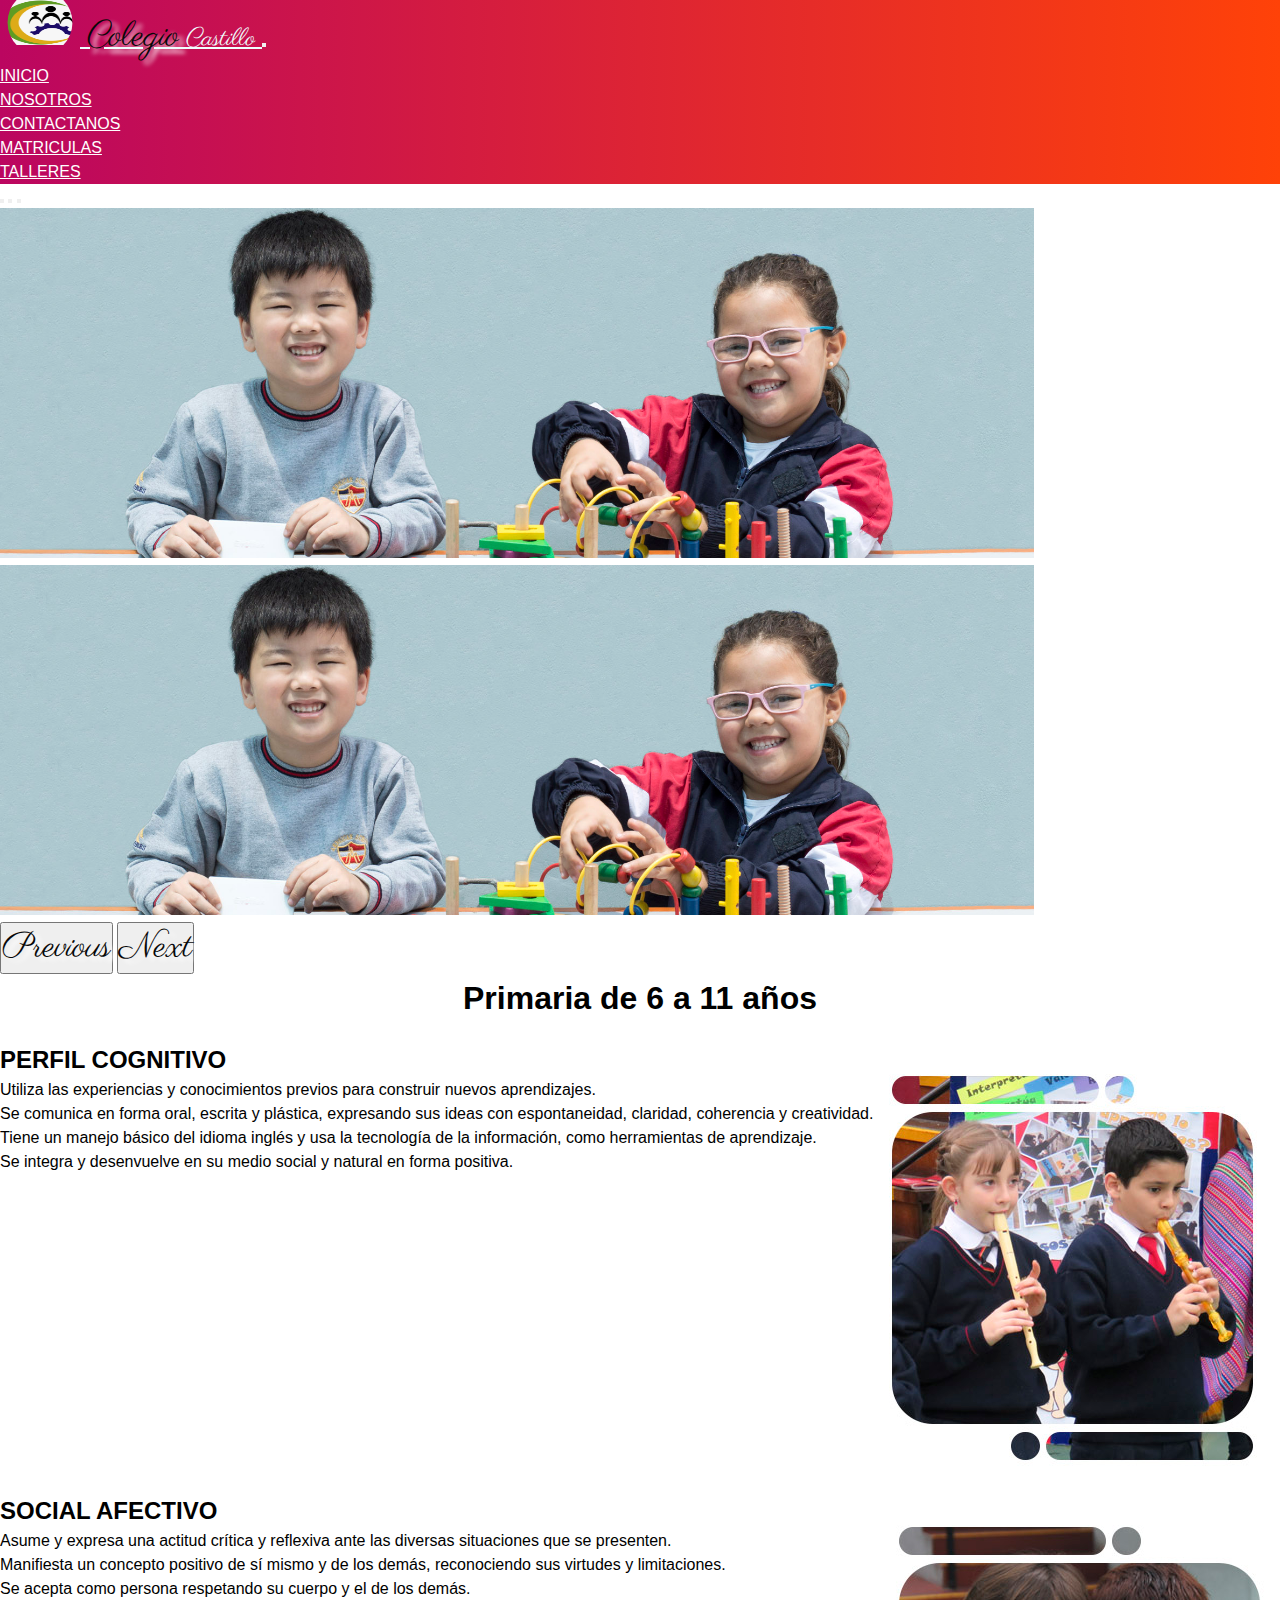
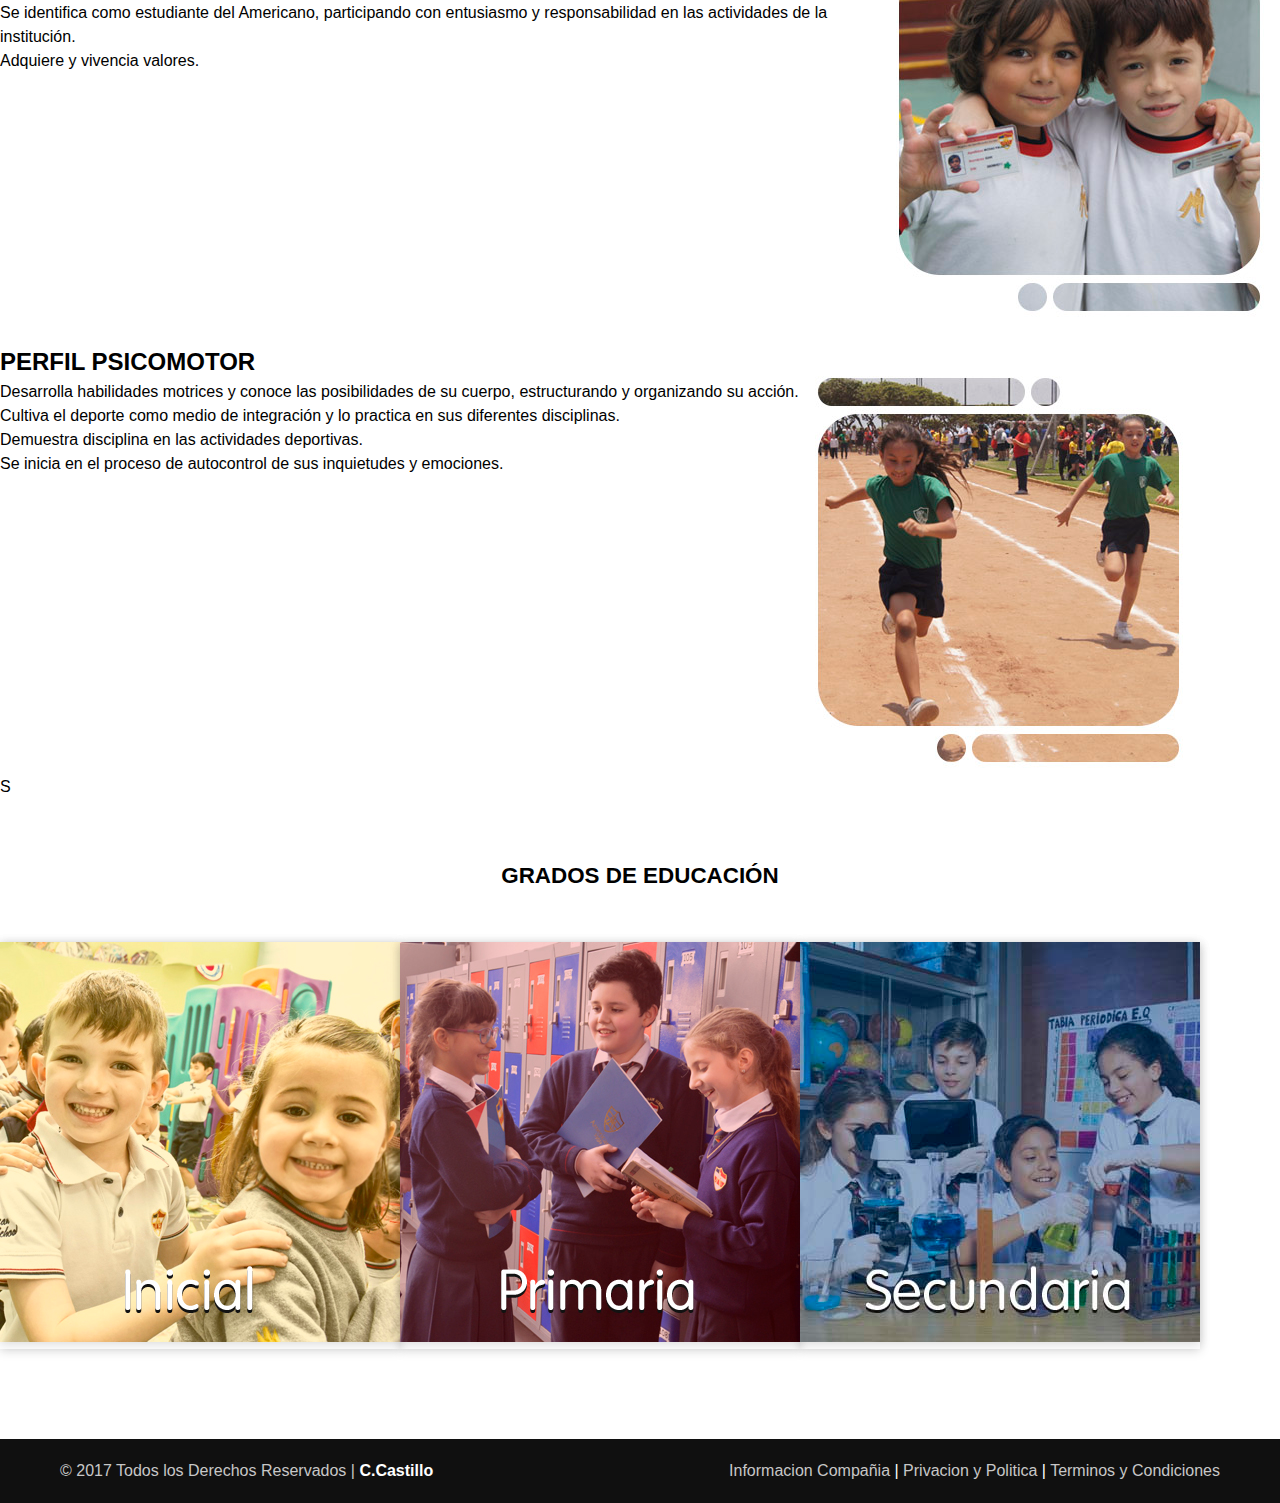
<file: primaria.html>
<!DOCTYPE html>
<html lang="en">
<head>
    <meta charset="UTF-8">
    <meta http-equiv="X-UA-Compatible" content="IE=edge">
    <meta name="viewport" content="width=device-width, initial-scale=1.0">
    <title>Document</title>
    <link rel="stylesheet" href="css/inicio.css">
    <link rel="stylesheet" href="css/menu.css">
    <link rel="stylesheet" href="css/footer.css">
    <link href="https://cdn.jsdelivr.net/npm/bootstrap@5.1.0/dist/css/bootstrap.min.css" rel="stylesheet" integrity="sha384-KyZXEAg3QhqLMpG8r+8fhAXLRk2vvoC2f3B09zVXn8CA5QIVfZOJ3BCsw2P0p/We" crossorigin="anonymous">
    <!----ICOOS-->
    <link rel="stylesheet" href="https://use.fontawesome.com/releases/v5.8.2/css/all.css">
    <link rel="stylesheet" href="https://cdn.jsdelivr.net/npm/bootstrap-icons@1.5.0/font/bootstrap-icons.css">
</head>
<body>
    <!--MENU-MENU-MENU-->
    <nav class="navbar navbar-expand-lg navbar-light ">
      <div class="container-fluid">
        <a class="navbar-brand" href="#">
          <img class="img" src="pexel34.jpg" width="80px" height="45px" alt="">
          <span>Colegio</span> Castillo
        </a>
        <button class="navbar-toggler" type="button" data-bs-toggle="collapse" data-bs-target="#navbarSupportedContent" aria-controls="navbarSupportedContent" aria-expanded="false" aria-label="Toggle navigation">
          <span class="navbar-toggler-icon"></span>
        </button>
        <div class="collapse navbar-collapse" id="navbarSupportedContent">
          <ul class="navbar-nav ms-auto mb-2 mb-lg-0">
            
            <li class="nav-item">
              <a class="nav-link active" href="index.html">Inicio</a>
            </li>
            <li class="nav-item">
              <a class="nav-link" href="nosotros.html">Nosotros</a>
            </li>
            <li class="nav-item">
              <a class="nav-link" href="contacto.html">Contactanos</a>
            </li>
            <li class="nav-item">
              <a class="nav-link" href="matricula.html">Matriculas</a>
            
            </li>
            <li class="nav-item">
              <a class="nav-link" href="talleres.html">Talleres</a>
            
            </li>
          </ul>
        
        </div>
      </div>
    </nav>
    <!--fin de menu-->

    <!--SLIDER-->
    <!--SLIDER-SLIDER-->
    <div id="carouselExampleCaptions" class="carousel slide" data-bs-ride="carousel">
        <div class="carousel-indicators">
          <button type="button" data-bs-target="#carouselExampleCaptions" data-bs-slide-to="0" class="active" aria-current="true" aria-label="Slide 1"></button>
          <button type="button" data-bs-target="#carouselExampleCaptions" data-bs-slide-to="1" aria-label="Slide 2"></button>
          <button type="button" data-bs-target="#carouselExampleCaptions" data-bs-slide-to="2" aria-label="Slide 1"></button>
        </div>
        <div class="carousel-inner">
          <div class="carousel-item active">
            <img src="inicial/1i.jpg" height="350" class="d-block w-100" alt="...">
            
        </div>
          <div class="carousel-item">
            <img src="inicial/1i.jpg" height="350" class="d-block w-100" alt="...">
            <div class="carousel-caption d-none d-md-block">
            
            </div>
          </div>
          
        
        </div>
        <button class="carousel-control-prev" type="button" data-bs-target="#carouselExampleCaptions" data-bs-slide="prev">
          <span class="carousel-control-prev-icon" aria-hidden="true"></span>
          <span class="visually-hidden">Previous</span>
        </button>
        <button class="carousel-control-next" type="button" data-bs-target="#carouselExampleCaptions" data-bs-slide="next">
          <span class="carousel-control-next-icon" aria-hidden="true"></span>
          <span class="visually-hidden">Next</span>
        </button>
      </div>
    <!--FIN DE SLIDER-->
    <h1>Primaria de 6 a 11 años</h1>
    <!--CONTENEDOR 1-->
    <div class="container">
        <div class="row">
          <div class="col">
            <h2>PERFIL COGNITIVO</h2>
            <li>Utiliza las experiencias y conocimientos previos para construir nuevos aprendizajes.</li>
            <li>Se comunica en forma oral, escrita y plástica,
                expresando sus ideas con espontaneidad, claridad, coherencia y creatividad.</li>
            <li>Tiene un manejo básico del idioma inglés y usa la tecnología de la información,
                como herramientas de aprendizaje.</li>
            <li>Se integra y desenvuelve en su medio social y natural en forma positiva.</li>
        
        </div>
          <div class="col">
            <br>
            <img src="primaria/4p.jpg" alt="">
          </div>
        </div>
        
    </div>
    </div>
    <!--CONTENEDOR 1 FIN-->
    <!--CONTENEDOR 2-->
    <div class="container">
        <div class="row">
          <div class="col">
            <h2>SOCIAL AFECTIVO</h2>
            <li>Asume y expresa una actitud crítica y reflexiva ante las
                diversas situaciones que se presenten.</li>
            <li>Manifiesta un concepto positivo de sí mismo y de los demás,
                reconociendo sus virtudes y limitaciones.</li>
            <li>Se acepta como persona respetando su cuerpo y el de los demás.</li>
            <li>Se identifica como estudiante del Americano, participando con
                entusiasmo y responsabilidad en las actividades de la institución.</li>
            <li>Adquiere y vivencia valores.</li>
          </div>
          <div class="col">
            <br>
            <img src="primaria/5p.jpg" alt="">
          </div>
        </div>
    </div>
    <!--CONTENEDOR 2 FIN-->
    <!--CONTENEDOR 3-->
    <div class="container">
        <div class="row">
          <div class="col">
            <h2>PERFIL PSICOMOTOR</h2>
            <li>Desarrolla habilidades motrices y conoce las posibilidades
                de su cuerpo, estructurando y organizando su acción.</li>
            <li>Cultiva el deporte como medio de integración y lo practica en sus diferentes disciplinas.</li>
            <li>Demuestra disciplina en las actividades deportivas.</li>
            <li>Se inicia en el proceso de autocontrol de sus inquietudes y emociones.</li>
            
          </div>
          <div class="col">
            <br>
            <img src="primaria/6p.jpg" alt="">
          </div>
        </div>
    </div>
    <!--CONTENEDOR 2 FIN-->
    <!--CONTENEDOR DE 2-->S
    <section class="gallery-block cards-gallery">
        <div class="container">
          <div class="heading">
            <h2>GRADOS DE EDUCACIÓN</h2>
            
          </div>
          <div class="row">
            <div class="col-md-6 col-lg-4">
              <div class="card border-0 transform-on-hover">
                <a class="lightbox" href="inicial.html"><img src="Inicial-primara-secu/1d.jpg" class="card-img-top"></a>
                
              </div>
            </div>
            
            <div class="col-md-6 col-lg-4">
              <div class="card border-0 transform-on-hover">
                <a class="lightbox" href="primaria.html"><img src="Inicial-primara-secu/2d.jpg" class="card-img-top"></a>
                
              </div>
            </div>
            
            <div class="col-md-6 col-lg-4">
              <div class="card border-0 transform-on-hover">
                <a class="lightbox" href="secundaria.html"><img src="Inicial-primara-secu/3d.jpg" class="card-img-top"></a>
                
              </div>
            </div>
          </div>
          
          <!--df-->
          
          </div>
        </div>
      </section>
    <footer>
        <div class="container-footer">
            <div class="footer">
                 <div class="copyright">
                     © 2017 Todos los Derechos Reservados | <a href="">C.Castillo</a>
                 </div>

                 <div class="information">
                     <a href="">Informacion Compañia</a> | <a href="">Privacion y Politica</a> | <a href="">Terminos y Condiciones</a>
                 </div>
             </div>

        </div>
    </footer>
    <script src="https://cdn.jsdelivr.net/npm/bootstrap@5.0.2/dist/js/bootstrap.bundle.min.js" integrity="sha384-MrcW6ZMFYlzcLA8Nl+NtUVF0sA7MsXsP1UyJoMp4YLEuNSfAP+JcXn/tWtIaxVXM" crossorigin="anonymous"></script>
    <script src="https://cdn.jsdelivr.net/npm/@popperjs/core@2.9.2/dist/umd/popper.min.js" integrity="sha384-IQsoLXl5PILFhosVNubq5LC7Qb9DXgDA9i+tQ8Zj3iwWAwPtgFTxbJ8NT4GN1R8p" crossorigin="anonymous"></script>
    <script src="https://cdn.jsdelivr.net/npm/bootstrap@5.0.2/dist/js/bootstrap.min.js" integrity="sha384-cVKIPhGWiC2Al4u+LWgxfKTRIcfu0JTxR+EQDz/bgldoEyl4H0zUF0QKbrJ0EcQF" crossorigin="anonymous"></script>

</body>
</html>
</file>
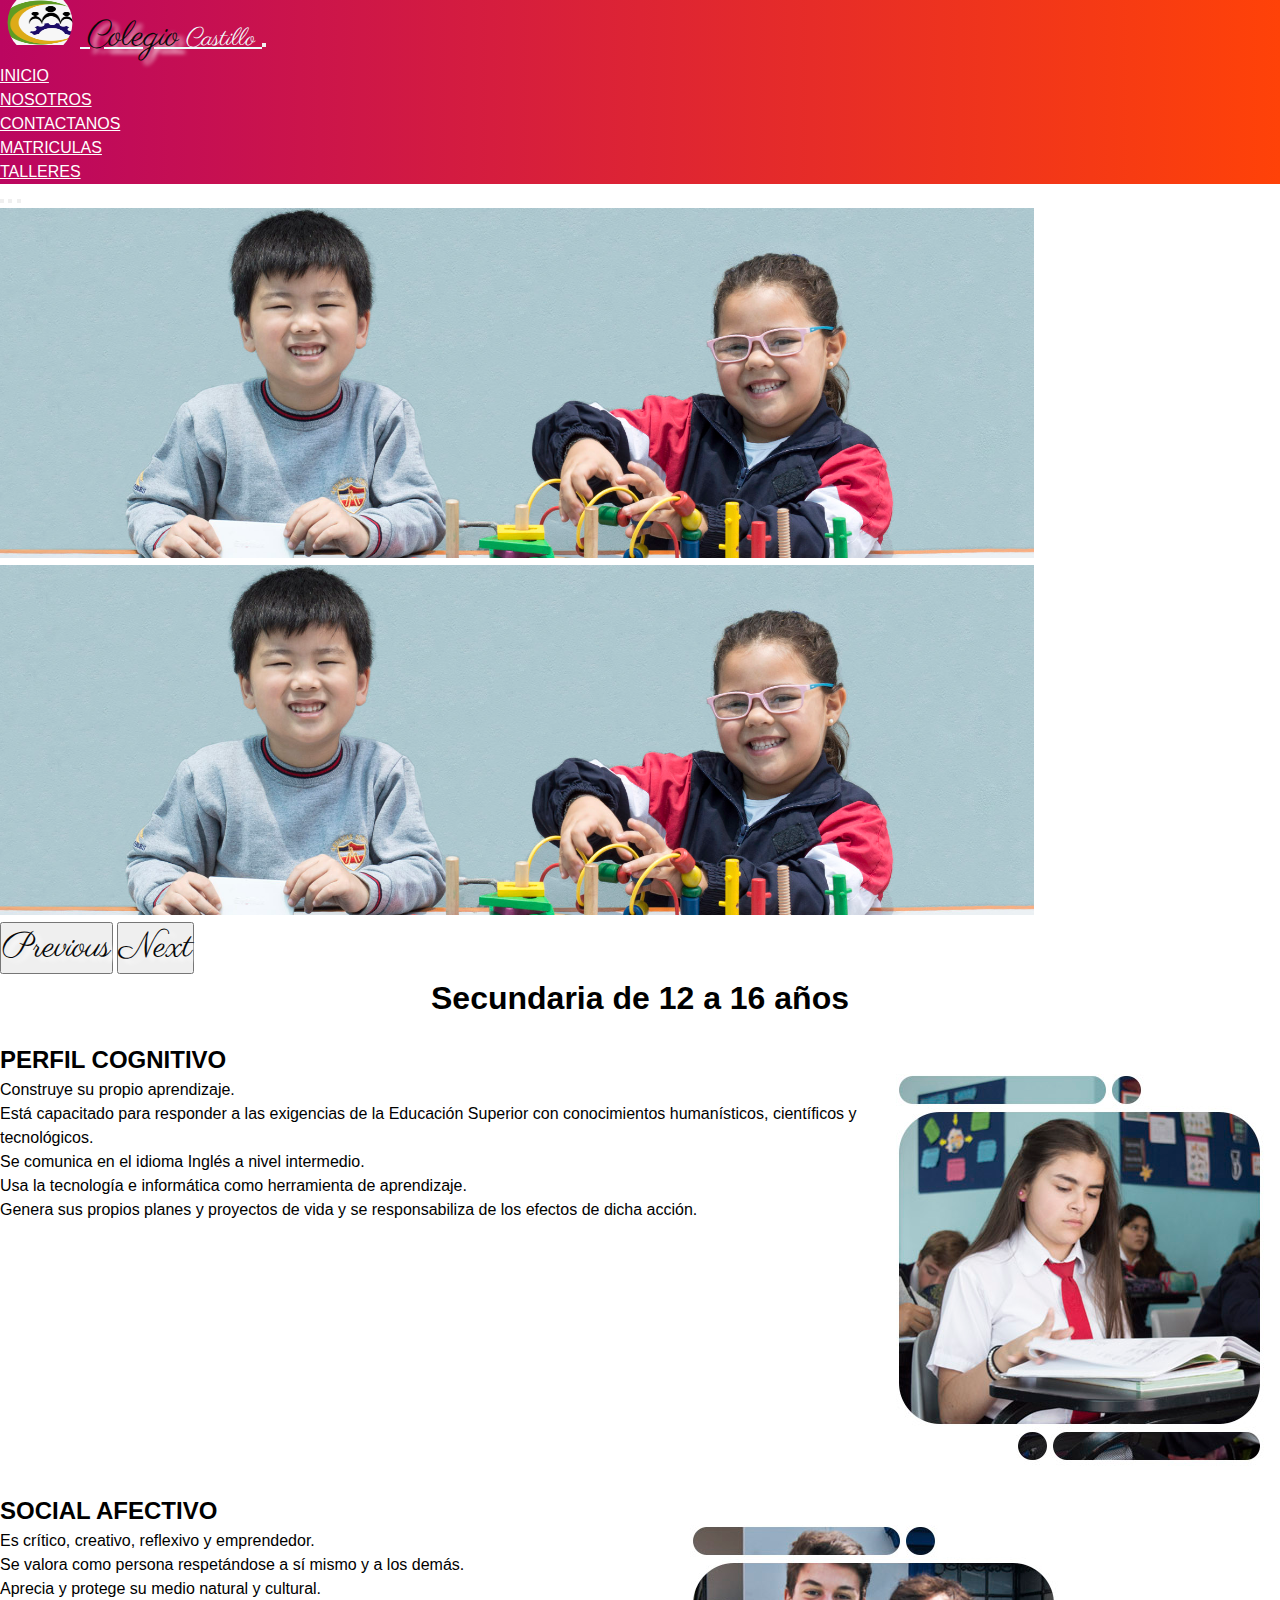
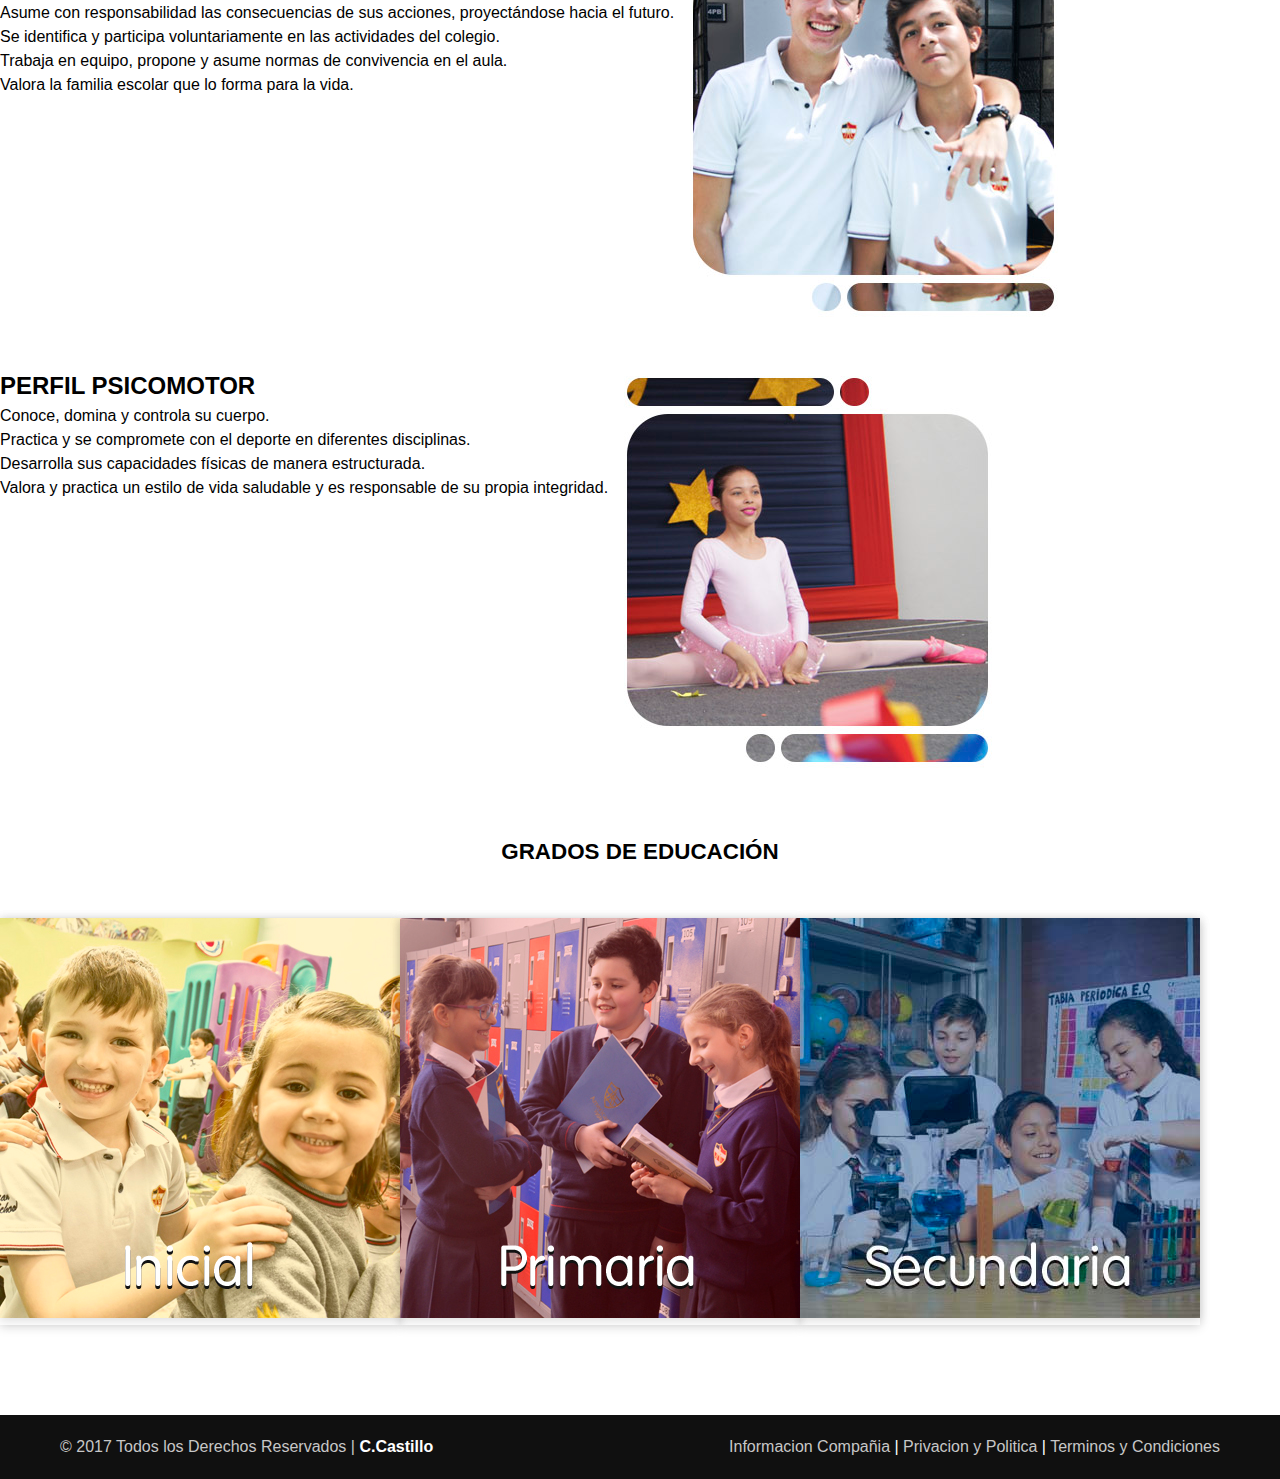
<file: secundaria.html>
<!DOCTYPE html>
<html lang="en">
<head>
    <meta charset="UTF-8">
    <meta http-equiv="X-UA-Compatible" content="IE=edge">
    <meta name="viewport" content="width=device-width, initial-scale=1.0">
    <title>Document</title>
    <link rel="stylesheet" href="css/inicio.css">
    <link rel="stylesheet" href="css/menu.css">
    <link rel="stylesheet" href="css/footer.css">
    <link href="https://cdn.jsdelivr.net/npm/bootstrap@5.1.0/dist/css/bootstrap.min.css" rel="stylesheet" integrity="sha384-KyZXEAg3QhqLMpG8r+8fhAXLRk2vvoC2f3B09zVXn8CA5QIVfZOJ3BCsw2P0p/We" crossorigin="anonymous">
    <!----ICOOS-->
    <link rel="stylesheet" href="https://use.fontawesome.com/releases/v5.8.2/css/all.css">
    <link rel="stylesheet" href="https://cdn.jsdelivr.net/npm/bootstrap-icons@1.5.0/font/bootstrap-icons.css">
</head>
<body>
    <!--MENU-MENU-MENU-->
    <nav class="navbar navbar-expand-lg navbar-light ">
      <div class="container-fluid">
        <a class="navbar-brand" href="#">
          <img class="img" src="pexel34.jpg" width="80px" height="45px" alt="">
          <span>Colegio</span> Castillo
        </a>
        <button class="navbar-toggler" type="button" data-bs-toggle="collapse" data-bs-target="#navbarSupportedContent" aria-controls="navbarSupportedContent" aria-expanded="false" aria-label="Toggle navigation">
          <span class="navbar-toggler-icon"></span>
        </button>
        <div class="collapse navbar-collapse" id="navbarSupportedContent">
          <ul class="navbar-nav ms-auto mb-2 mb-lg-0">
            
            <li class="nav-item">
              <a class="nav-link active" href="index.html">Inicio</a>
            </li>
            <li class="nav-item">
              <a class="nav-link" href="nosotros.html">Nosotros</a>
            </li>
            <li class="nav-item">
              <a class="nav-link" href="contacto.html">Contactanos</a>
            </li>
            <li class="nav-item">
              <a class="nav-link" href="matricula.html">Matriculas</a>
            
            </li>
            <li class="nav-item">
              <a class="nav-link" href="talleres.html">Talleres</a>
            
            </li>
          </ul>
        
        </div>
      </div>
    </nav>
    <!--fin de menu-->

    <!--SLIDER-->
    <!--SLIDER-SLIDER-->
    <div id="carouselExampleCaptions" class="carousel slide" data-bs-ride="carousel">
        <div class="carousel-indicators">
          <button type="button" data-bs-target="#carouselExampleCaptions" data-bs-slide-to="0" class="active" aria-current="true" aria-label="Slide 1"></button>
          <button type="button" data-bs-target="#carouselExampleCaptions" data-bs-slide-to="1" aria-label="Slide 2"></button>
          <button type="button" data-bs-target="#carouselExampleCaptions" data-bs-slide-to="2" aria-label="Slide 1"></button>
        </div>
        <div class="carousel-inner">
          <div class="carousel-item active">
            <img src="inicial/1i.jpg" height="350" class="d-block w-100" alt="...">
            
        </div>
          <div class="carousel-item">
            <img src="inicial/1i.jpg" height="350" class="d-block w-100" alt="...">
            <div class="carousel-caption d-none d-md-block">
            
            </div>
          </div>
          
        
        </div>
        <button class="carousel-control-prev" type="button" data-bs-target="#carouselExampleCaptions" data-bs-slide="prev">
          <span class="carousel-control-prev-icon" aria-hidden="true"></span>
          <span class="visually-hidden">Previous</span>
        </button>
        <button class="carousel-control-next" type="button" data-bs-target="#carouselExampleCaptions" data-bs-slide="next">
          <span class="carousel-control-next-icon" aria-hidden="true"></span>
          <span class="visually-hidden">Next</span>
        </button>
      </div>

    <!--FIN DE SLIDER-->
    <h1>Secundaria de 12 a 16 años</h1>
    <!--CONTENEDOR 1-->
    <div class="container">
        <div class="row">
          <div class="col">
            <h2>PERFIL COGNITIVO</h2>
            <li>Construye su propio aprendizaje.</li>
            <li>Está capacitado para responder a las exigencias de la Educación Superior con conocimientos 
                humanísticos, científicos y tecnológicos.</li>
            <li>Se comunica en el idioma Inglés a nivel intermedio.</li>
            <li>Usa la tecnología e informática como herramienta de aprendizaje.</li>
            <li>Genera sus propios planes y proyectos de vida y se responsabiliza de los efectos de dicha acción.</li>
        
        </div>
          <div class="col">
            <br>
            <img src="secundaria/4s.jpg" alt="">
          </div>
        </div>
        
    </div>
    </div>
    <!--CONTENEDOR 1 FIN-->
    <!--CONTENEDOR 2-->
    <div class="container">
        <div class="row">
          <div class="col">
            <h2>SOCIAL AFECTIVO</h2>
            <li>Es crítico, creativo, reflexivo y emprendedor.</li>
            <li>Se valora como persona respetándose a sí mismo y a los demás.</li>
            <li>Aprecia y protege su medio natural y cultural.</li>
            <li>Asume con responsabilidad las consecuencias de sus acciones, proyectándose hacia el futuro.</li>
            <li>Se identifica y participa voluntariamente en las actividades del colegio.</li>
            <li>Trabaja en equipo, propone y asume normas de convivencia en el aula.</li>
            <li>Valora la familia escolar que lo forma para la vida.</li>
            
          </div>
          <div class="col">
            <br>
            <img src="secundaria/5s.jpg" alt="">
          </div>
        </div>
    </div>
    <!--CONTENEDOR 2 FIN-->
    <!--CONTENEDOR 3-->
    <div class="container">
        <div class="row">
          <div class="col">
            <br>
            <h2>PERFIL PSICOMOTOR</h2>
            <li>Conoce, domina y controla su cuerpo.</li>
            <li>Practica y se compromete con el deporte en diferentes disciplinas.</li>
            <li>Desarrolla sus capacidades físicas de manera estructurada.</li>
            <li>Valora y practica un estilo de vida saludable y es responsable de su propia integridad.</li>
            
          </div>
          <div class="col">
            <br>
            <img src="secundaria/6s.jpg" alt="">
          </div>
        </div>
    </div>
    <!--CONTENEDOR DE 2-->
    <section class="gallery-block cards-gallery">
        <div class="container">
          <div class="heading">
            <h2>GRADOS DE EDUCACIÓN</h2>
            
          </div>
          <div class="row">
            <div class="col-md-6 col-lg-4">
              <div class="card border-0 transform-on-hover">
                <a class="lightbox" href="Inicial-primara-secu/1d.jpg"><img src="Inicial-primara-secu/1d.jpg" class="card-img-top"></a>
                
              </div>
            </div>
            
            <div class="col-md-6 col-lg-4">
              <div class="card border-0 transform-on-hover">
                <a class="lightbox" href="Inicial-primara-secu/2d.jpg"><img src="Inicial-primara-secu/2d.jpg" class="card-img-top"></a>
                
              </div>
            </div>
            
            <div class="col-md-6 col-lg-4">
              <div class="card border-0 transform-on-hover">
                <a class="lightbox" href="Inicial-primara-secu/3d.jpg"><img src="Inicial-primara-secu/3d.jpg" class="card-img-top"></a>
                
              </div>
            </div>
          </div>
          
          <!--df-->
          
          </div>
        </div>
      </section>
    <footer>
        <div class="container-footer">
            <div class="footer">
                 <div class="copyright">
                     © 2017 Todos los Derechos Reservados | <a href="">C.Castillo</a>
                 </div>

                 <div class="information">
                     <a href="">Informacion Compañia</a> | <a href="">Privacion y Politica</a> | <a href="">Terminos y Condiciones</a>
                 </div>
             </div>

        </div>
    
    </footer>
    <script src="https://cdn.jsdelivr.net/npm/bootstrap@5.0.2/dist/js/bootstrap.bundle.min.js" integrity="sha384-MrcW6ZMFYlzcLA8Nl+NtUVF0sA7MsXsP1UyJoMp4YLEuNSfAP+JcXn/tWtIaxVXM" crossorigin="anonymous"></script>
    <script src="https://cdn.jsdelivr.net/npm/@popperjs/core@2.9.2/dist/umd/popper.min.js" integrity="sha384-IQsoLXl5PILFhosVNubq5LC7Qb9DXgDA9i+tQ8Zj3iwWAwPtgFTxbJ8NT4GN1R8p" crossorigin="anonymous"></script>
    <script src="https://cdn.jsdelivr.net/npm/bootstrap@5.0.2/dist/js/bootstrap.min.js" integrity="sha384-cVKIPhGWiC2Al4u+LWgxfKTRIcfu0JTxR+EQDz/bgldoEyl4H0zUF0QKbrJ0EcQF" crossorigin="anonymous"></script>

</body>
</html>
</file>
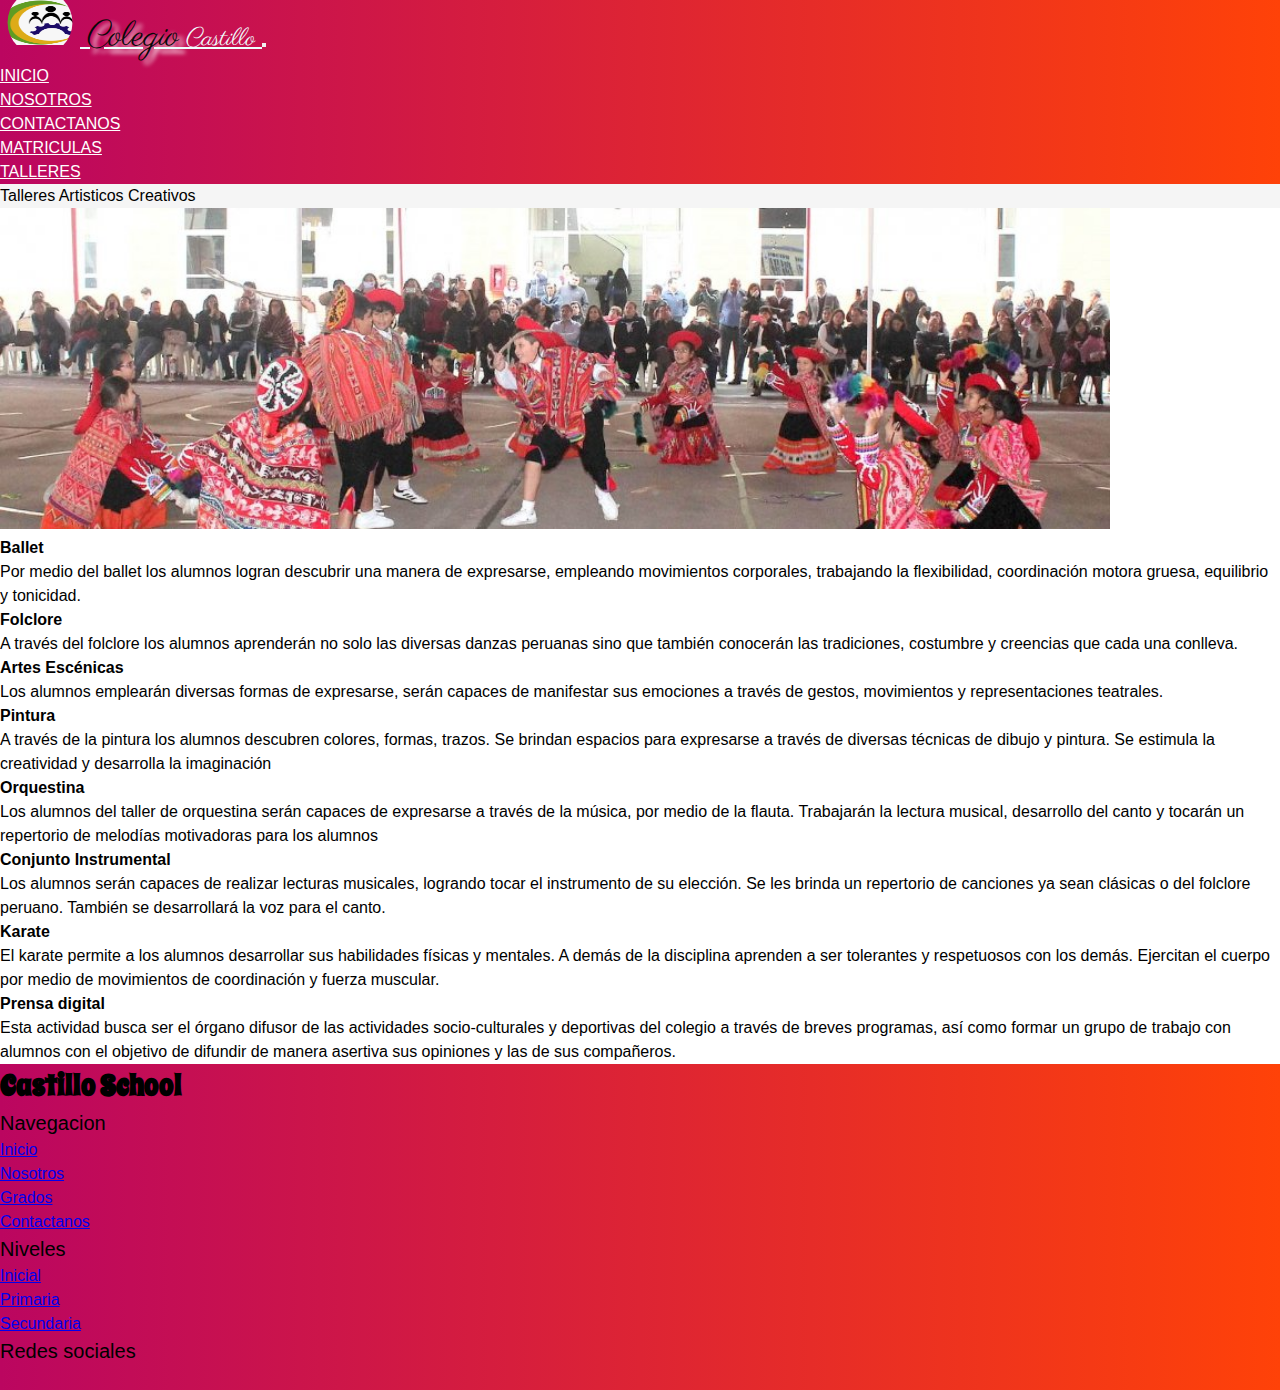
<file: talleres.html>
<!DOCTYPE html>
<html lang="en">
<head>
    <meta charset="UTF-8">
    <meta http-equiv="X-UA-Compatible" content="IE=edge">
    <meta name="viewport" content="width=device-width, initial-scale=1.0">
    <title>Talleres</title>
    <link rel="stylesheet" href="css/menu.css">
    <link rel="stylesheet" href="https://cdn.jsdelivr.net/npm/bootstrap@4.6.0/dist/css/bootstrap.min.css" integrity="sha384-B0vP5xmATw1+K9KRQjQERJvTumQW0nPEzvF6L/Z6nronJ3oUOFUFpCjEUQouq2+l" crossorigin="anonymous">
    <link href="https://fonts.googleapis.com/css2?family=Spicy+Rice&display=swap" rel="stylesheet">
    <link rel="stylesheet" href="https://use.fontawesome.com/releases/v5.15.4/css/all.css" integrity="sha384-DyZ88mC6Up2uqS4h/KRgHuoeGwBcD4Ng9SiP4dIRy0EXTlnuz47vAwmeGwVChigm" crossorigin="anonymous">

    <link
    rel="stylesheet"
    href="https://cdnjs.cloudflare.com/ajax/libs/animate.css/4.1.1/animate.min.css"
  />
    <style>
        #titulo{
            font-family: 'Spicy Rice', cursive;
            font-size: 29px;
        }
        #talleres{
            background-color: #f5f5f5;
            display: table;
            width: 100%;
        }
        #nav{
            background-color: #f4633a !important;
        }
        #nav a{
            font-size: 18px;
            transition: 100ms;
        }
        #nav a:hover{
            color: rgb(240, 144, 144);
        }
        #foot{
            font-size: 20px;
        }
    </style>
</head>
<body>
    <!--menu-->
    <nav class="navbar navbar-expand-lg navbar-light ">
        <div class="container-fluid">
          <a class="navbar-brand" href="#">
            <img class="img" src="pexel34.jpg" width="80px" height="45px" alt="">
            <span>Colegio</span> Castillo
          </a>
          <button class="navbar-toggler" type="button" data-bs-toggle="collapse" data-bs-target="#navbarSupportedContent" aria-controls="navbarSupportedContent" aria-expanded="false" aria-label="Toggle navigation">
            <span class="navbar-toggler-icon"></span>
          </button>
          <div class="collapse navbar-collapse" id="navbarSupportedContent">
            <ul class="navbar-nav ms-auto mb-2 mb-lg-0">
              
              <li class="nav-item">
                <a class="nav-link active" href="index.html">Inicio</a>
              </li>
              <li class="nav-item">
                <a class="nav-link" href="nosotros.html">Nosotros</a>
              </li>
              <li class="nav-item">
                <a class="nav-link" href="contacto.html">Contactanos</a>
              </li>
              <li class="nav-item">
                <a class="nav-link" href="matricula.html">Matriculas</a>
              
              </li>
              <li class="nav-item">
                <a class="nav-link" href="talleres.html">Talleres</a>
              
              </li>
            </ul>
          
          </div>
        </div>
      </nav>
    <!--fin menu-->

    <section id="talleres">
        <div class="container">
            <div class="text-center h2 my-5 text-uppercase animate__animated animate__backInRight"> 
                Talleres Artisticos Creativos
            </div>
        </div>
    </section>

    <section class="container">
        <div class="text-center my-4">
            <img src="img/dea.jpg" width="1110px">
        </div>
    </section>

    <section class="container">
        <div class="text-justify text-md-left">
            <p>
                <strong>Ballet</strong>
                <br>
                Por medio del ballet los alumnos logran descubrir una manera de expresarse, empleando movimientos corporales, trabajando la flexibilidad, coordinación motora gruesa, equilibrio y tonicidad.
            </p>
        </div>
        <div class="text-justify text-md-left">
            <p>
                <strong>Folclore</strong>
                <br>
                A través del folclore los alumnos aprenderán no solo las diversas danzas peruanas sino que también conocerán las tradiciones, costumbre y creencias que cada una conlleva.
            </p>
        </div>
        <div class="text-justify text-md-left">
            <p>
                <strong>Artes Escénicas</strong>
                <br>
                Los alumnos emplearán diversas formas de expresarse, serán capaces de manifestar sus emociones a través de gestos, movimientos y representaciones teatrales.
            </p>
        </div>
        <div class="text-justify text-md-left">
            <p>
                <strong>Pintura</strong>
                <br>
                A través de la pintura los alumnos descubren colores, formas, trazos. Se brindan espacios para expresarse a través de diversas técnicas de dibujo y pintura.  Se estimula la creatividad y desarrolla la imaginación
            </p>
        </div>
        <div class="text-justify text-md-left">
            <p>
                <strong>Orquestina</strong>
                <br>
                Los alumnos del taller de orquestina serán capaces de expresarse a través de la música, por medio de la flauta. Trabajarán la lectura musical, desarrollo del canto y tocarán un repertorio de melodías motivadoras para los alumnos
            </p>
        </div>
        <div class="text-justify text-md-left">
            <p>
                <strong>Conjunto Instrumental</strong>
                <br>
                Los alumnos serán capaces de realizar lecturas musicales, logrando tocar el instrumento de su elección. Se les brinda un repertorio de canciones ya sean clásicas o del folclore peruano. También se desarrollará la voz para el canto.
            </p>
        </div>
        <div class="text-justify text-md-left">
            <p>
                <strong>Karate</strong>
                <br>
                El karate permite a los alumnos desarrollar sus habilidades físicas y mentales. A demás de la disciplina aprenden a ser tolerantes y respetuosos con los demás. Ejercitan el cuerpo por medio de movimientos de coordinación y fuerza muscular.
            </p>
        </div>
        <div class="text-justify text-md-left pb-5">
            <p>
                <strong>Prensa digital</strong>
                <br>
                Esta actividad busca ser el órgano difusor de las actividades socio-culturales y deportivas del colegio a través de breves programas, así como formar un grupo de trabajo con alumnos con el objetivo de difundir de manera asertiva sus opiniones y las de sus compañeros.
            </p>
        </div>
    </section>

    
    <footer class="bg-dark text-white py-5">
        <div class="container">
            <nav class="row">
                <!-- LOGO -->
                <div href="" class="col-3 text-reset text-uppercase d-flex align-items-center" id="titulo">
                    <h4>Castillo School</h4>
                </div>
                <!-- MENU -->
                <ul class="col-3 list-unstyled">
                    <li class="font-weight-bold text-uppercase pb-2" id="foot">Navegacion</li>
                    <li><a href="index.html" class="text-reset font-weight-light ">Inicio</a></li>
                    <li><a href="nosotros.html" class="text-reset font-weight-light">Nosotros</a></li>
                    <li><a href="grados.html" class="text-reset font-weight-light">Grados</a></li>
                    <li><a href="contacto.html" class="text-reset font-weight-light">Contactanos</a></li>
                </ul>
                <!--  -->
                <ul class="col-3 list-unstyled">
                    <li class="font-weight-bold text-uppercase pb-2" id="foot">Niveles</li>
                    <li><a href="#" class="text-reset">Inicial</a></li>
                    <li><a href="#" class="text-reset">Primaria</a></li>
                    <li><a href="#" class="text-reset">Secundaria</a></li>

                </ul>
                <!-- REDES SOCIALES -->
                <ul class="col-3 list-unstyled">
                    <li class="font-weight-bold text-uppercase" id="foot">Redes sociales</li>
                    <li class="d-flex justify-content-between pt-4">
                        <a href="#" class="text-reset">
                            <i class="fab fa-facebook fa-2x"></i>
                        </a>
                        <a href="#" class="text-reset">
                            <i class="fab fa-twitter fa-2x"></i>
                        </a>
                        <a href="#" class="text-reset">
                            <i class="fab fa-instagram fa-2x"></i>
                        </a>
                        <a href="#" class="text-reset">
                            <i class="fab fa-whatsapp fa-2x"></i>
                        </a>
                    </li>
                </ul>
            </nav>
        </div>
    </footer>

</body>
</html>
</file>
<file: css/inicio.css>
/*CONTENIDO 1*/
.img1{
    float: left;
    margin-left: 15px;
    width: 100px;
}
h1{
    text-align: center;
}
/*galeria Todos*/
/*contenedor 2*/
.gallery-block{
    padding-bottom: 60px;
    padding-top: 60px;}
.gallery-block .heading{
    margin-bottom: 50px; 
    text-align: center;}

.gallery-block .heading h2{
    font-weight: bold;
    font-size: 1.4rem;
    text-transform: uppercase;}

.gallery-block.cards-gallery h6{font-size: 17px;
    font-weight: bold;}

.gallery-block.cards-gallery .card{transition: 0.4s easy;}
.gallery-block.cards-gallery .card img{box-shadow: 0px 2px 10px rgba(0,0,0,0.15);}
.gallery-block.cards-gallery .card-body{text-align: center;}
.gallery-block.cards-gallery .card-body p{font-size: 15px;}
.gallery-block.cards-gallery a{color:#212529; }
.gallery-block.cards-gallery a:hover{text-decoration: none;}
.gallery-block.cards-gallery  .card{
	margin-bottom: 30px;
	box-shadow: 0px 2px 10px rgba(0,0,0,0.15);
}

@media (min-width: 576px) {

	.gallery-block .transform-on-hover:hover {
	    transform: translateY(-10px) scale(1.02);
	    box-shadow: 0px 10px 10px rgba(0, 0, 0, 0.15) !important; 
	}
}
/*borde de mas informacion*/
/*CONTENEDOR3 */
.card-body #info{
    text-decoration: none;
    color: rgb(246, 246, 245);
    border-radius: 6px;
    padding: 5px;
    
    background:-webkit-linear-gradient(rgb(255, 0, 0),rgb(248, 174, 37))
}
.parrafo1{
    font-size: 20px;
}
p{
   text-align: center;
}
/*Contenedor4 */
.color4{
    background-color: rgb(255, 156, 27);
}
.reloj{
    color: #fff;
    font-size: 25px;
}
/*******NOSOTROS*******/
.hr{
    border:2px solid red;
}
.primerparrafosomos{
    font-size: 20px;
}
</file>
<file: css/menu.css>
@import url('https://fonts.googleapis.com/css2?family=Parisienne&display=swap');
*{
    margin:0;
    padding: 0;
    box-sizing: border-box;
}
body {
	line-height: 1.5;
	font-family: 'Poppins', sans-serif;
}
nav{
    width: 100%;
    background-image: linear-gradient(to right, #bb0660,#ff4208);
}
.img{
    clip-path: circle(50% at 50% 50%);
}
.navbar-brand{color: azure !important;
    font-size: 25px !important;
    font-family: 'Parisienne', cursive;}
.nav-link{
    color: rgb(255, 254, 254) !important;
    text-transform: uppercase;
}
.nav-link:hover{
    color: rgb(8, 8, 7) !important;
}
@media(max-width:668px){
    .nav-link{text-align: center;}
}
/*mi span*/
/*Fin menu*/
span{color: rgb(8, 8, 8);
    font-family: 'Parisienne', cursive;
    text-shadow: 6px 4px 4px white;
    font-size: 35px;}
</file>
<file: css/footer.css>
/*********footer**********/
footer{
    width: 100%;
    background: #202020;
    color: white;   
    
}

.container-footer-all{
    width: 100%;
    max-width: 1200px;
    margin: auto;
    padding: 40px;
}

.container-body{
    display: flex;
    justify-content: space-between;
}
.colum2{
    max-width: 400px;
    
}

.colum2 h1{
    font-size: 22px;
    background: -webkit-linear-gradient(rgba(255, 145, 0, 0.876), rgb(207, 4, 4)) ;
    border-radius: 5px;
    text-align: center;
    padding: 6px;
}

.row{
    margin-top: 20px;
    display: flex;
}
/*color del ico*/
.row i{
    font-size: 25px;
    color: rgb(243, 242, 241);
}
.row label{
    margin-top: 30px;
    margin-left: 40px;
    color: #C7C7C7;
}

.colum3{
    max-width: 400px;
}

.colum3 h1{
    font-size: 22px;
    background: -webkit-linear-gradient(rgba(255, 145, 0, 0.876), rgb(207, 4, 4)) ;
    border-radius: 5px;
    text-align: center;
    padding: 6px;
}

.row2{
    margin-top: 20px;
    display: flex;
}

.row2 img{
    width: 36px;
    height: 36px;
}

.row2 label{
    margin-top: 10px;
    margin-left: 20px;
    max-width: 140px;
}

.container-footer{
    width: 100%;  
    background: #101010;
}

.footer{
    max-width: 1200px;
    margin: auto;
    display: flex;
    justify-content: space-between;  
    padding: 20px;
}

.copyright{
    color: #C7C7C7;
}

.copyright a{
    text-decoration: none;
    color: white;
    font-weight: bold;
}

.information a{
    text-decoration: none;
    color: #C7C7C7;
}


@media screen and (max-width: 1100px){
    
    .container-body{
        flex-wrap: wrap;
    }
    
    .colum1{
        max-width: 100%;
    }
    
    .colum2,
    .colum3{
        margin-top: 40px;
    }
}
</file>
